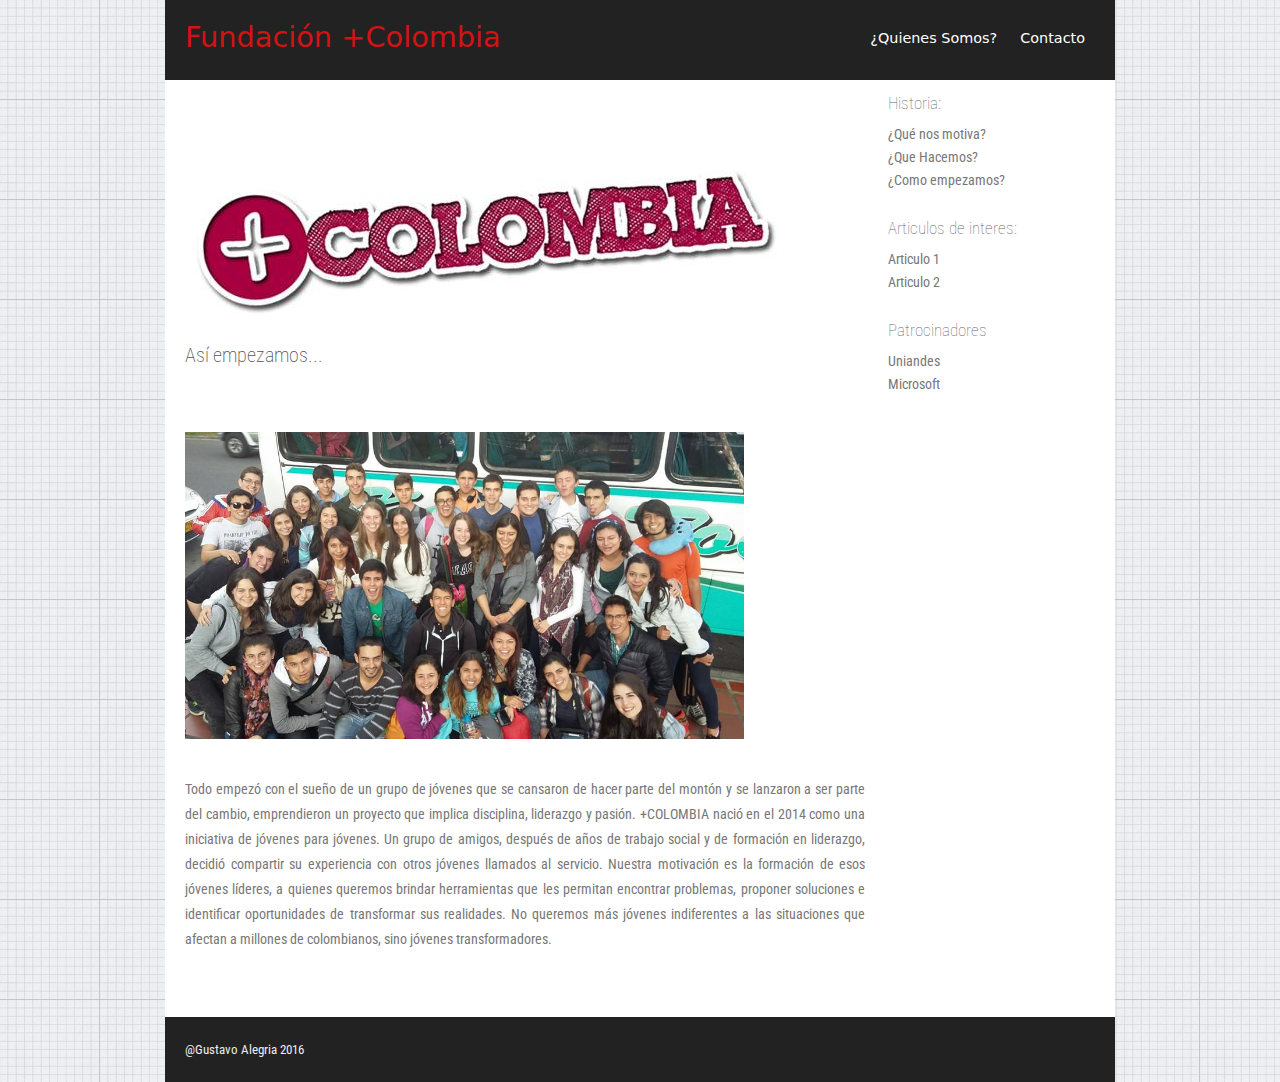
<file: index.html>
<!DOCTYPE html>
<html xmlns="http://www.w3.org/1999/xhtml" >
<head>
	<title>+Colombia</title>
<meta http-equiv="Content-Type" content="text/html; charset=UTF-8" />
	<link rel="stylesheet" type="text/css" href="css/style.css" media="screen" />
	<link href='http://fonts.googleapis.com/css?family=Roboto+Condensed' rel='stylesheet' type='text/css' />


</head>
<body>
<div id="wrap">
  <div id="header">
	<div id="headerlinks">
	  <a href="somos.html" title="Quienes">¿Quienes Somos?</a>
	  <a href="contacto.html" title="Contacto">Contacto</a>
	  </div>
	  <h1><a href="index.html">Fundación +Colombia</a></h1>
	<p>&nbsp;</p>
	</div>

	<div id="sidebar">
		<h2>Historia:</h2>
		<div class="box">
		<ul>
		  
		<li><a href="motiva.html">¿Qué nos motiva?</a></li>
		<li><a href="hacemos.html">¿Que Hacemos?</a></li>
		<li><a href="index.html">¿Como empezamos?</a></li>
		
		</ul>
		</div>

		<h2>Articulos de interes:</h2>
		<div class="box">
		<ul>
		  
		    <li><a href="#">Articulo 1</a></li>
		<li><a href="#">Articulo 2</a></li>
		</ul>
		</div>

		<h2>Patrocinadores</h2>
		<div class="box">
		<ul>
		<li><a href="http://www.uniandes.edu.co">Uniandes</a></li>
		<li><a href="http://www.microsoft.com">Microsoft</a></li>
		</ul>
		</div>
	</div>

  <div id="content">
		<h2>&nbsp;</h2>
		<h2><img src="img/logo.jpg" width="600" height="200" alt=""/></h2>
		<h2>&nbsp;</h2>
		<h2><span class="section-heading">Así empezamos...</span></h2>
	<p>&nbsp;</p>
	  <img src="img/intro-bg.jpg" alt="Bild" width="559" height="307" class="post-img" />
    <h2 class="section-heading">&nbsp;</h2>
        <p class="lead">Todo empezó con el sueño de un grupo de jóvenes que se cansaron de hacer parte del montón y se lanzaron a ser parte del cambio, emprendieron un proyecto que implica disciplina, liderazgo y pasión. +COLOMBIA nació en el 2014 como una iniciativa de jóvenes para jóvenes. Un grupo de amigos, después de años de trabajo social y de formación en liderazgo, decidió compartir su experiencia con otros jóvenes llamados al servicio. 
          
          Nuestra motivación es la formación de esos jóvenes líderes, a quienes queremos brindar herramientas que les permitan encontrar problemas, proponer soluciones e identificar oportunidades de transformar sus realidades. No queremos más jóvenes indiferentes a las situaciones que afectan a millones de colombianos, sino jóvenes transformadores. </p>
    <p>&nbsp;</p>
	
  </div>
  <div id="footer">
    <p>@Gustavo Alegria 2016</p>
  </div>
</div>
</body>
</html>
</file>
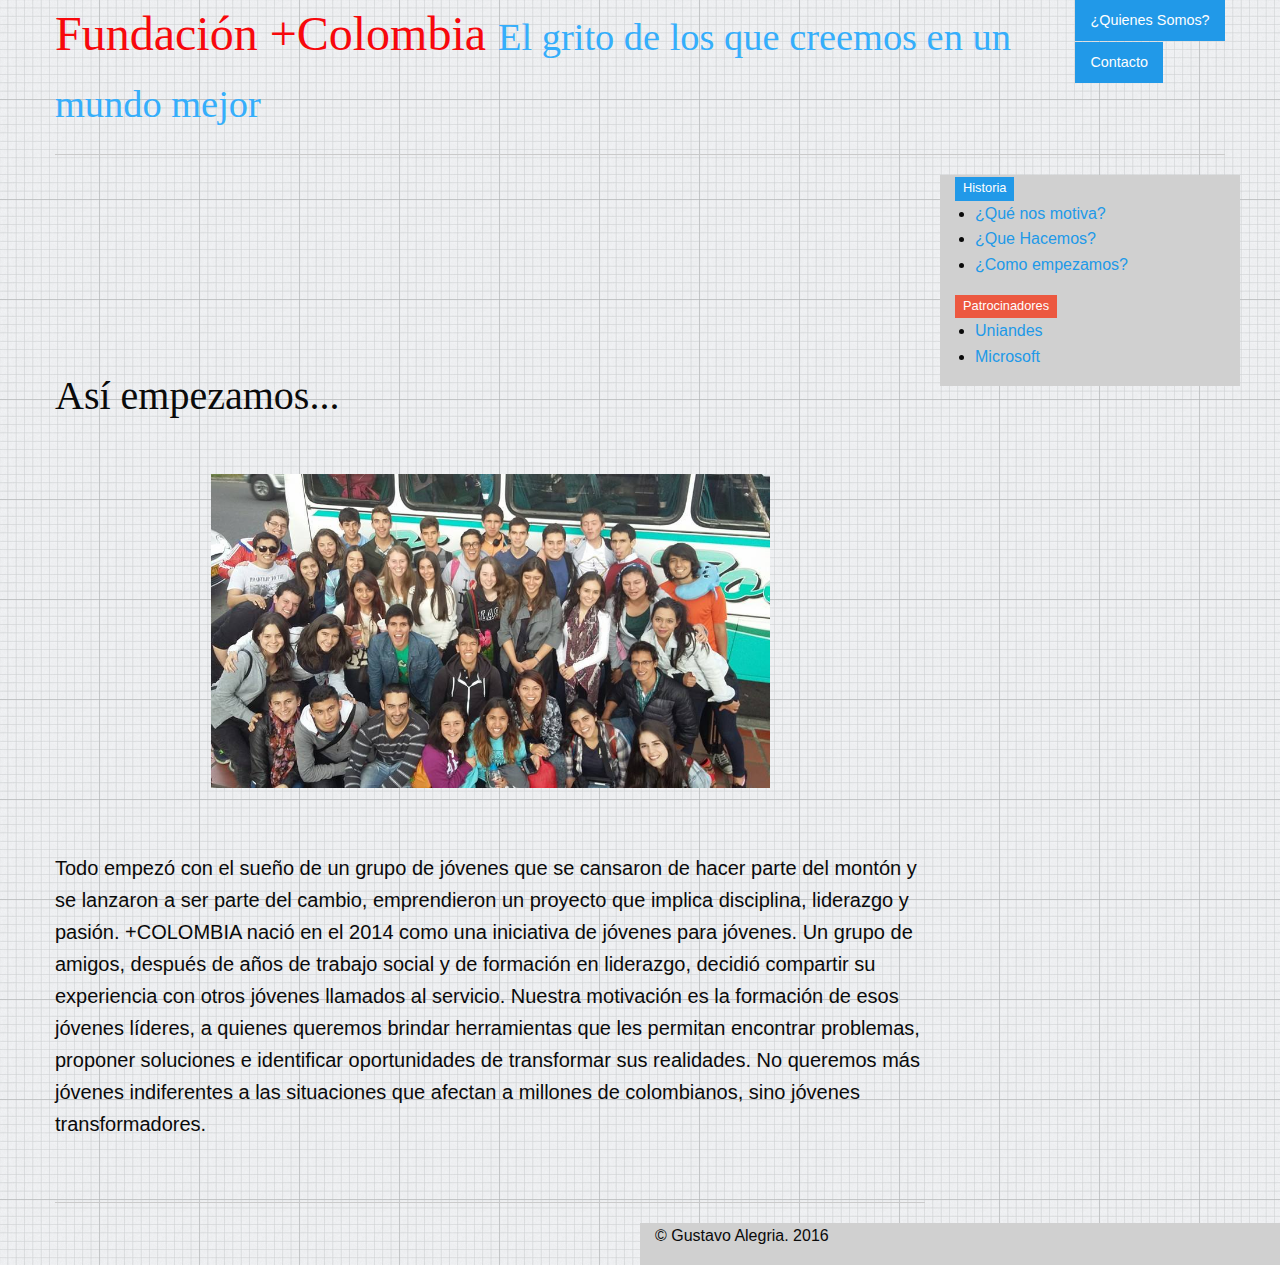
<file: Version2/index.html>
<!DOCTYPE html>
<html xmlns="http://www.w3.org/1999/xhtml">
<head>
<title>+Colombia</title>
<meta http-equiv="Content-Type" content="text/html; charset=utf-8" />
	<link rel="stylesheet" type="text/css" href="css/foundation.css" media="screen" />
    <link rel="stylesheet" type="text/css" href="css/app.css" media="screen" />
  
	<link href='http://fonts.googleapis.com/css?family=Roboto+Condensed' rel='stylesheet' type='text/css' />
	
<!--The following script tag downloads a font from the Adobe Edge Web Fonts server for use within the web page. We recommend that you do not modify it.-->
<script>var __adobewebfontsappname__="dreamweaver"</script>
<script src="http://use.edgefonts.net/aclonica:n4:default;annie-use-your-telescope:n4:default.js" type="text/javascript"></script>

</head>
<body>


<div class="row">
<div class="large-12 columns">
<div class="nav-bar right">
<ul class="button-group">
<li><a href="somos.html" class="button">¿Quienes Somos?</a></li>
<li><a href="contacto.html" class="button">Contacto</a></li>
</ul>
</div>
<h1>Fundación +Colombia    <small>  El grito de los que creemos en un mundo mejor</small></h1>
<hr/>
</div>
</div>


    
    
    
<div class="row">
 
<div class="large-9 columns" role="content">
<article>
 <div id="content">
		<h2>&nbsp;</h2>
		<h2>&nbsp;</h2>
		<h2>&nbsp;</h2>
		<h2><span class="section-heading" style="font-family: annie-use-your-telescope; font-style: normal; font-weight: 400;">Así empezamos...</span></h2>
		<p>&nbsp;</p>
	  <img class="float-center"src="img/intro-bg.jpg" alt="Bild" width="559" height="307" class="post-img" />
    <h2 class="section-heading">&nbsp;</h2>
        <p class="lead">Todo empezó con el sueño de un grupo de jóvenes que se cansaron de hacer parte del montón y se lanzaron a ser parte del cambio, emprendieron un proyecto que implica disciplina, liderazgo y pasión. +COLOMBIA nació en el 2014 como una iniciativa de jóvenes para jóvenes. Un grupo de amigos, después de años de trabajo social y de formación en liderazgo, decidió compartir su experiencia con otros jóvenes llamados al servicio. 
          
          Nuestra motivación es la formación de esos jóvenes líderes, a quienes queremos brindar herramientas que les permitan encontrar problemas, proponer soluciones e identificar oportunidades de transformar sus realidades. No queremos más jóvenes indiferentes a las situaciones que afectan a millones de colombianos, sino jóvenes transformadores. </p>
    <p>&nbsp;</p>
	
  </div>
</article>
<hr/>
</div>
 
 
<aside class="large-3 columns">
<div class="secondary panel">
<span class="info label"><i class="fi-widget"></i> Historia</span>
<ul class="side-nav">
  
		<li><a href="motiva.html">¿Qué nos motiva?</a></li>
		<li><a href="hacemos.html">¿Que Hacemos?</a></li>
		<li><a href="index.html">¿Como empezamos?</a></li>
</ul>
</div>
<div class="panel">
<span class="alert label"><i class="fi-x-circle"></i> Patrocinadores</span>
<ul>
		<li><a href="http://www.uniandes.edu.co">Uniandes</a></li>
		<li><a href="http://www.microsoft.com">Microsoft</a></li>
		</ul>

</div>
</aside>
 
</div>
    
    
<div class="large-6 columns">
<p>&copy; Gustavo Alegria. 2016</p>
</div>  


</body>
</html>
</file>
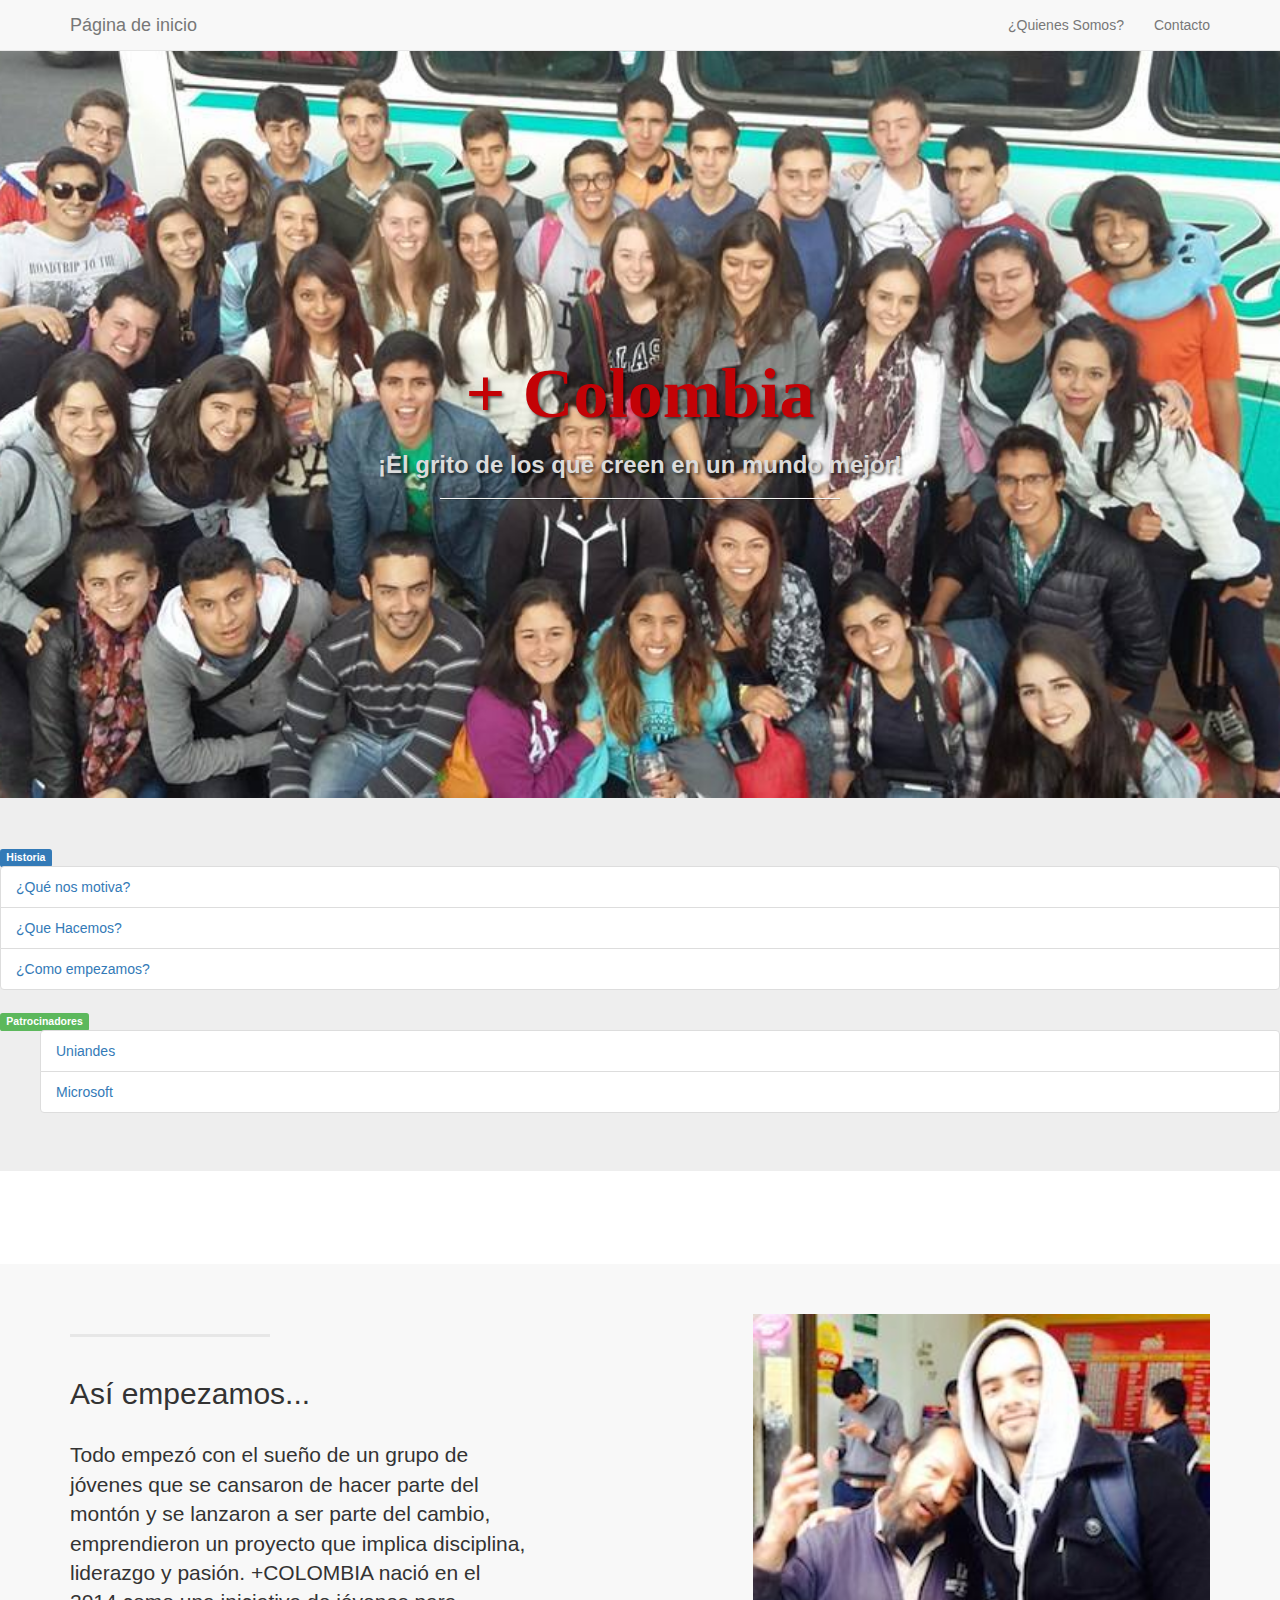
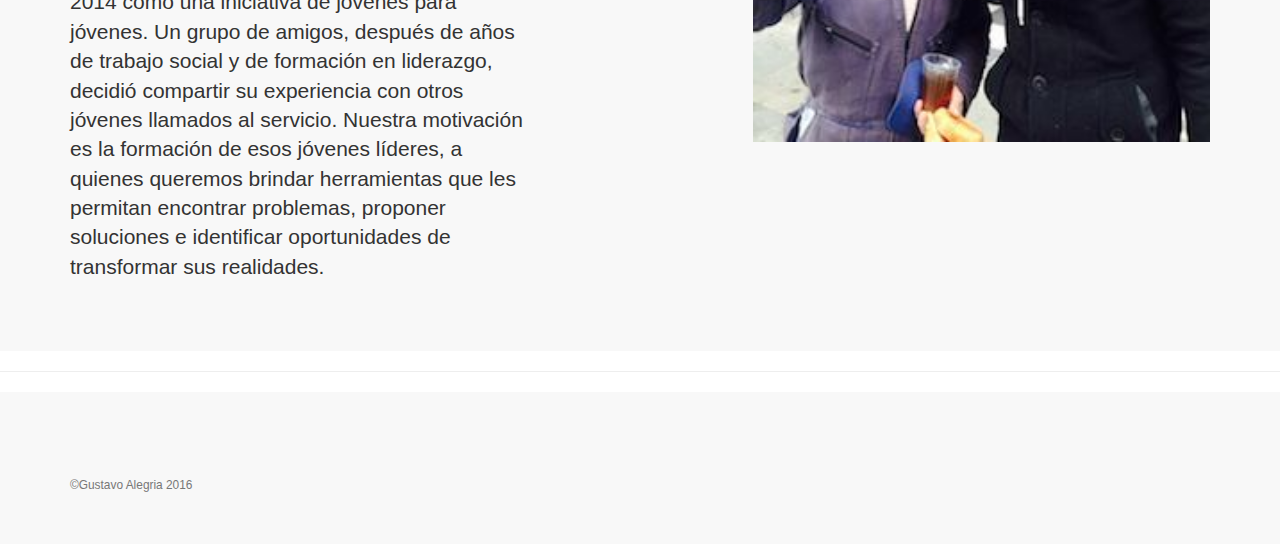
<file: Version3/index.html>
<!DOCTYPE html>
<html xmlns="http://www.w3.org/1999/xhtml">
<head>
<title>+Colombia</title>
<meta http-equiv="Content-Type" content="text/html; charset=utf-8" />
	 <!-- Bootstrap Core CSS -->
    <link href="css/bootstrap.min.css" rel="stylesheet">

    <!-- Custom CSS -->
    <link href="css/app.css" rel="stylesheet">

  
	<link href='http://fonts.googleapis.com/css?family=Roboto+Condensed' rel='stylesheet' type='text/css' />
	
</head>
<body>

 <nav class="navbar navbar-default navbar-fixed-top topnav" role="navigation">
        <div class="container topnav">
     
            <div class="navbar-header">
                <button type="button" class="navbar-toggle" data-toggle="collapse" data-target="#bs-example-navbar-collapse-1"><span class="sr-only">Toggle navigation</span> <span class="icon-bar"></span> <span class="icon-bar"></span> <span class="icon-bar"></span></button>
                <a class="navbar-brand topnav" href="index.html">Página de inicio</a>
            </div>
       
            <div class="collapse navbar-collapse" id="bs-example-navbar-collapse-1">
                <ul class="nav navbar-nav navbar-right">
                    <li>
                        <a href="somos.html">¿Quienes Somos?</a>
                    </li>
                    <li>
                        <a href="contacto.html">Contacto</a>
                    </li>
                    
                </ul>
            </div>
        
        </div>
   
    </nav>
    
    


 
<div class="intro-header">
        <div class="container">

            <div class="row">
                <div class="col-lg-12">
                    <div class="intro-message">
                        <h1>&nbsp;</h1>
                        <h1>+ Colombia</h1>
                        <h3>¡El grito de los que creen en un mundo mejor!</h3>
                        <hr class="intro-divider">
                        <ul class="list-inline intro-social-buttons">
                            
                      </ul>
                  </div>
                </div>
            </div>

        </div>
        <!-- /.container -->

    </div>



<div class="jumbotron">
<span class="label label-primary"> Historia</span>


<ul class="list-group">
  
		<li class="list-group-item"><a href="motiva.html">¿Qué nos motiva?</a></li>
		<li class="list-group-item"><a href="hacemos.html">¿Que Hacemos?</a></li>
		<li class="list-group-item"><a href="index.html">¿Como empezamos?</a></li>
</ul>
<span class="label label-success"></i> Patrocinadores</span>
<ul>
		<li class="list-group-item"><a href="http://www.uniandes.edu.co">Uniandes</a></li>
		<li class="list-group-item"><a href="http://www.microsoft.com">Microsoft</a></li>
  </ul>


 
</div>
    
    
    
<div class="row">
 
<div class="large-9 columns" role="content">
<article>
 <div id="content">
		<h2>&nbsp;</h2>
		
		<div class="content-section-a">
		  <div class="container">
		    <div class="row">
		      <div class="col-lg-5 col-sm-6">
		        <hr class="section-heading-spacer">
		        <div class="clearfix"></div>
		        <h2 class="section-heading">Así empezamos...</h2>
		        <p class="lead">Todo empezó con el sueño de un grupo de jóvenes que se cansaron de hacer parte del montón y se lanzaron a ser parte del cambio, emprendieron un proyecto que implica disciplina, liderazgo y pasión. +COLOMBIA nació en el 2014 como una iniciativa de jóvenes para jóvenes. Un grupo de amigos, después de años de trabajo social y de formación en liderazgo, decidió compartir su experiencia con otros jóvenes llamados al servicio. 
		          
		          Nuestra motivación es la formación de esos jóvenes líderes, a quienes queremos brindar herramientas que les permitan encontrar problemas, proponer soluciones e identificar oportunidades de transformar sus realidades. </p>
	          </div>
		      <div class="col-lg-5 col-lg-offset-2 col-sm-6"> <img src="img/nicolas.jpg" alt="" width="512" height="478" class="img-responsive"> </div>
	        </div>
	      </div>
		  <!-- /.container -->
	    </div>
		
	
  </div>
</article>
<hr/>
</div>
 
 

    
     <footer>
        <div class="container">
            <div class="row">
                <div class="col-lg-12">
                    <ul class="list-inline">
                        <li></li>
                    </ul>
                    <p class="copyright text-muted small"> &copy;Gustavo Alegria 2016</p>
                </div>
            </div>
        </div>
    </footer>

 


</body>
</html>
</file>
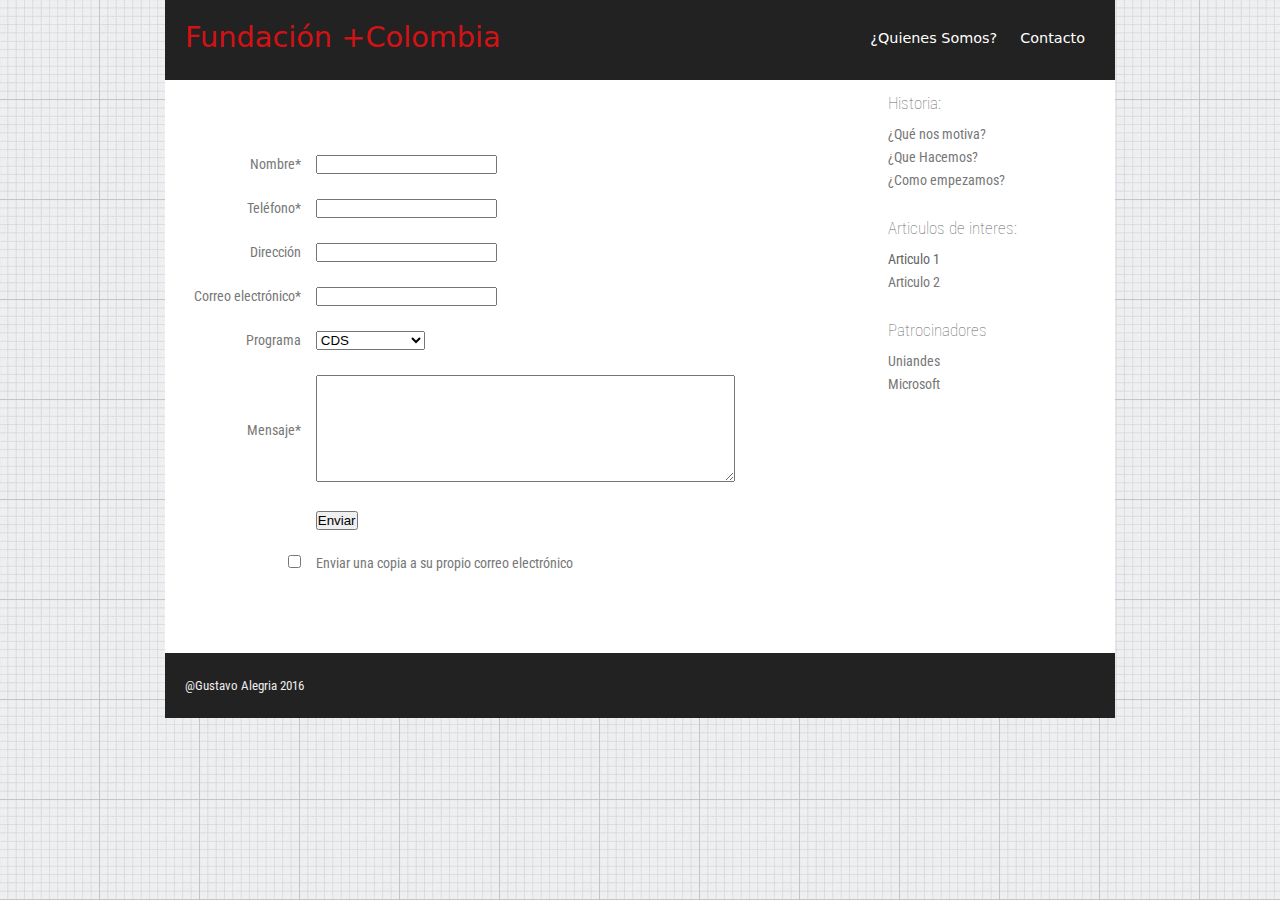
<file: contacto.html>
<!DOCTYPE html>
<html xmlns="http://www.w3.org/1999/xhtml">
<head>
	<title>+Colombia</title>
<meta http-equiv="Content-Type" content="text/html; charset=UTF-8" />
	<link rel="stylesheet" type="text/css" href="css/style.css" media="screen" />
	<link href='http://fonts.googleapis.com/css?family=Roboto+Condensed' rel='stylesheet' type='text/css' />


</head>
<body>
<div id="wrap">
  <div id="header">
	<div id="headerlinks">
	  <a href="somos.html" title="Quienes">¿Quienes Somos?</a>
	  <a href="contacto.html" title="Contacto">Contacto</a>
	  </div>
	  <h1><a href="index.html">Fundación +Colombia</a></h1>
	<p>&nbsp;</p>
	</div>

	<div id="sidebar">
		<h2>Historia:</h2>
		<div class="box">
		<ul>
		  
		<li><a href="motiva.html">¿Qué nos motiva?</a></li>
		<li><a href="hacemos.html">¿Que Hacemos?</a></li>
		<li><a href="index.html">¿Como empezamos?</a></li>
		
		</ul>
		</div>

		<h2>Articulos de interes:</h2>
		<div class="box">
		<ul>
		  Articulo 1
		    <li><a href="#"></a></li>
		<li><a href="#">Articulo 2</a></li>
		</ul>
		</div>

		<h2>Patrocinadores</h2>
		<div class="box">
		<ul>
		<li><a href="#">Uniandes</a></li>
		<li><a href="#">Microsoft</a></li>
		</ul>
		</div>
	</div>

  <div id="content">
		<table width="920">
<tr>
     <td>
       		  



       <form name="contacto" action="ctc.php" method="post" >
      <table width="703" cellspacing="4">
<tr>
  <td><blockquote>
    <p>&nbsp;</p>
    </blockquote></td>
  <td>&nbsp;</td>
  <td><p><a href="mailto:piracous@gmail.com" class="Estilo1"></a></p></td>
</tr>
<tr> 
              <td width="16%"><div align="right">Nombre*</div></td>
              <td width="1%">&nbsp;</td>
              <td width="83%"><input type="text" name="nombre"></td>
          </tr>
            
          <tr>
              <td>&nbsp;</td>
              <td>&nbsp;</td>
              <td>&nbsp;</td>
            </tr>
            <tr> 
              <td><div align="right">Tel&eacute;fono*</div></td>
              <td>&nbsp;</td>
              <td><input type="text" name="telefono"></td>
            </tr>
          
            
          <tr>
              <td>&nbsp;</td>
              <td>&nbsp;</td>
              <td>&nbsp;</td>
            </tr>
            <tr> 
              <td><div align="right">Direcci&oacute;n</div></td>
              <td>&nbsp;</td>
              <td><input name="direccion" type="text" value=""></td>
            </tr>
            <tr>
              <td>&nbsp;</td>
              <td>&nbsp;</td>
              <td>&nbsp;</td>
            </tr>
            <tr> 
              <td><div align="right">Correo electr&oacute;nico*</div></td>
              <td>&nbsp;</td>
              <td><input type="text" name="mail"></td>
            </tr>
            
            <tr>
              <td>&nbsp;</td>
              <td>&nbsp;</td>
              <td>&nbsp;</td>
            </tr>
            <tr> 
              <td><div align="right">Programa</div></td>
              <td>&nbsp;</td>
              <td><select>
  <option value="CDS">CDS</option>
  <option value="CDL">CDL</option>
  <option value="misiones">Msiones</option>
  <option value="campamentos">Campamentos</option>
</select></td>
            </tr>
            <tr>
              <td>&nbsp;</td>
              <td>&nbsp;</td>
              <td>&nbsp;</td>
            </tr>
            <tr> 
              <td><div align="right">Mensaje*</div></td>
              <td>&nbsp;</td>
              <td><textarea name="mensaje" cols="50" rows="7"></textarea></td>
            </tr>
            <tr>
              <td>&nbsp;</td>
              <td>&nbsp;</td>
              <td>&nbsp;</td>
            </tr>
            <tr> 
              <td><div align="right"><input name="mailto" type="hidden" id="mailto" value="piracous@gmail.com, info@piraco.net"></div></td>
              <td>&nbsp;</td>
              <td>
             <button type="button" class="btn btn-primary btn-lg" name="enviar" value="Enviar" onClick="validar()">Enviar</button>
            </tr>
            <tr>
              <td>&nbsp;</td>
              <td class="modifydate">&nbsp;</td>
              <td class="modifydate">&nbsp;</td>
            </tr>
            <tr>
              <td><label>
                <div align="right">
                  <input name="checkbox" type="checkbox" class="modifydate" id="checkbox" value="1">
                </div>
              </label></td>
              <td class="modifydate">&nbsp;</td>
              <td class="modifydate"> Enviar una copia a su propio correo electrónico</td>
            </tr>
   </table>
   
   
        <p>&nbsp;</p>
</form></td>
    <td width="168">&nbsp;</td>
  </tr>
</table>

		

		
  </div>

  <div id="footer">
    <p>@Gustavo Alegria 2016</p>
  </div>
</div>
</body>
</html>
</file>
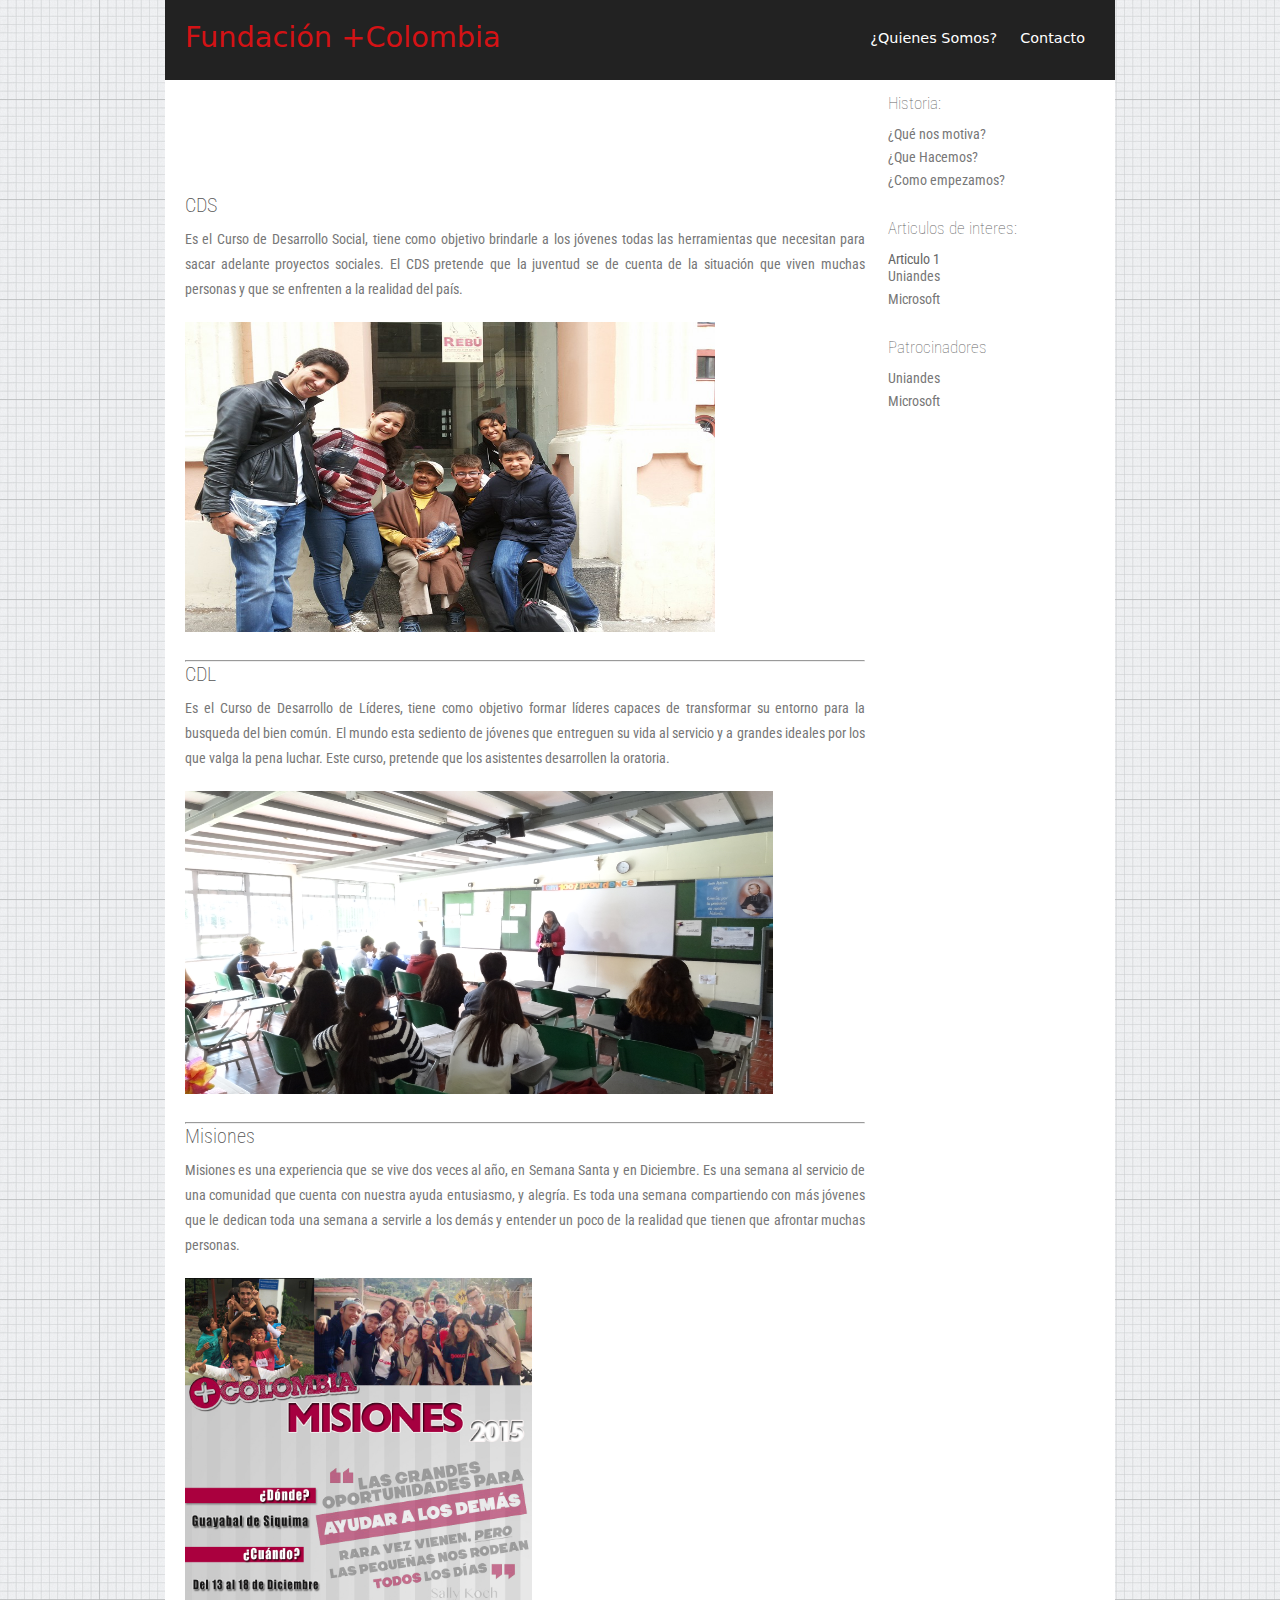
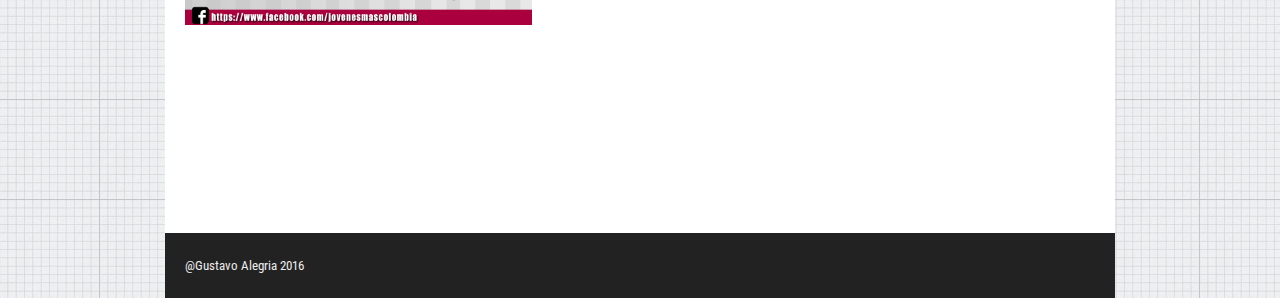
<file: hacemos.html>
<!DOCTYPE html>
<html xmlns="http://www.w3.org/1999/xhtml">
<head>
	<title>+Colombia</title>
<meta http-equiv="Content-Type" content="text/html; charset=UTF-8" />
	<link rel="stylesheet" type="text/css" href="css/style.css" media="screen" />
	<link href='http://fonts.googleapis.com/css?family=Roboto+Condensed' rel='stylesheet' type='text/css' />


</head>
<body>
<div id="wrap">
  <div id="header">
	<div id="headerlinks">
	  <a href="somos.html" title="Quienes">¿Quienes Somos?</a>
	  <a href="contacto.html" title="Contacto">Contacto</a>
	  </div>
	  <h1><a href="index.html">Fundación +Colombia</a></h1>
	<p>&nbsp;</p>
	</div>

	<div id="sidebar">
		<h2>Historia:</h2>
		<div class="box">
		<ul>
		  
		<li><a href="motiva.html">¿Qué nos motiva?</a></li>
		<li><a href="hacemos.html">¿Que Hacemos?</a></li>
		<li><a href="index.html">¿Como empezamos?</a></li>
		
		</ul>
		</div>

		<h2>Articulos de interes:</h2>
		<div class="box">
		<ul>
		  Articulo 1
		   <li><a href="http://www.uniandes.edu.co">Uniandes</a></li>
		<li><a href="http://www.microsoft.com">Microsoft</a></li>
		</ul>
		</div>

		<h2>Patrocinadores</h2>
		<div class="box">
		<ul>
	<li><a href="www.uniandes.edu.co">Uniandes</a></li>
		<li><a href="www.microsoft.com">Microsoft</a></li>
		</ul>
		</div>
	</div>

  <div id="content">
		<h2>&nbsp;</h2>
	<p>&nbsp;</p>
	<h2 class="section-heading">&nbsp;</h2>
        <h2 class="section-heading">CDS</h2>
    <p class="lead">Es el Curso de Desarrollo Social, tiene como objetivo brindarle a los jóvenes todas las herramientas que necesitan para sacar adelante proyectos sociales. El CDS pretende que la juventud se de cuenta de la situación que viven muchas personas y que se enfrenten a la realidad del país. </p>
    <p class="lead"><img src="img/cds.jpg" width="530" height="310" alt=""/></p>
    <hr class="section-heading-spacer">
        <div class="clearfix"></div>
    <h2 class="section-heading">CDL</h2>
    <p class="lead">Es el Curso de Desarrollo de Líderes, tiene como objetivo formar líderes capaces de transformar su entorno para la busqueda del bien común. El mundo esta sediento de jóvenes que entreguen su vida al servicio y a grandes ideales por los que valga la pena luchar. Este curso, pretende que los asistentes desarrollen la oratoria. </p>
    <p class="lead"><img src="img/cdl.jpg" width="588" height="303" alt=""/></p>
        <hr class="section-heading-spacer">
        <div class="clearfix"></div>
    <h2 class="section-heading">Misiones</h2>
        <p class="lead"> Misiones es una experiencia que se vive dos veces al año, en Semana Santa y en Diciembre. Es una semana al servicio de una comunidad que cuenta con nuestra ayuda entusiasmo,  y alegría. Es toda una semana compartiendo con más jóvenes que le dedican toda una semana a servirle a los demás y entender un poco de la realidad que tienen que afrontar muchas personas. </p>
        <p class="lead"><img src="img/misiones.jpg" width="347" height="347" alt=""/></p>
        <p>&nbsp;</p>
        <p>&nbsp;</p>
        <p class="lead">&nbsp;</p>
    <p>&nbsp;</p>

		

		
  </div>

  <div id="footer">
    <p>@Gustavo Alegria 2016</p>
  </div>
</div>
</body>
</html>
</file>
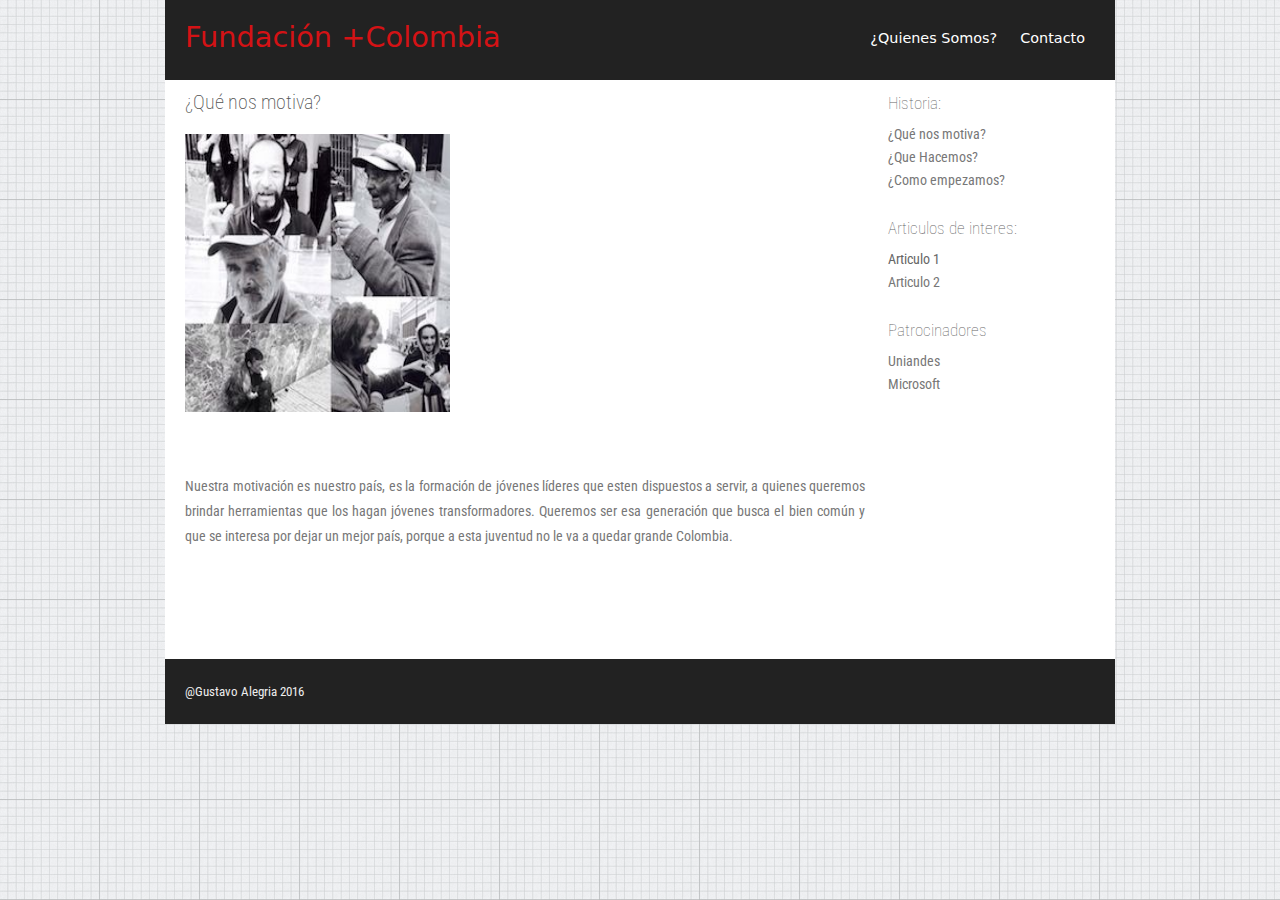
<file: motiva.html>
<!DOCTYPE html>
<html xmlns="http://www.w3.org/1999/xhtml">
<head>
	<title>+Colombia</title>
<meta http-equiv="Content-Type" content="text/html; charset=UTF-8" />
	<link rel="stylesheet" type="text/css" href="css/style.css" media="screen" />
	<link href='http://fonts.googleapis.com/css?family=Roboto+Condensed' rel='stylesheet' type='text/css' />


</head>
<body>
<div id="wrap">
  <div id="header">
	<div id="headerlinks">
	  <a href="somos.html" title="Quienes">¿Quienes Somos?</a>
	  <a href="contacto.html" title="Contacto">Contacto</a>
	  </div>
	  <h1><a href="index.html">Fundación +Colombia</a></h1>
	<p>&nbsp;</p>
	</div>

	<div id="sidebar">
		<h2>Historia:</h2>
		<div class="box">
		<ul>
		  
		<li><a href="motiva.html">¿Qué nos motiva?</a></li>
		<li><a href="hacemos.html">¿Que Hacemos?</a></li>
		<li><a href="index.html">¿Como empezamos?</a></li>
		
		</ul>
		</div>

		<h2>Articulos de interes:</h2>
		<div class="box">
		<ul>
		  Articulo 1
		    <li><a href="#"></a></li>
		<li><a href="#">Articulo 2</a></li>
		</ul>
		</div>

		<h2>Patrocinadores</h2>
		<div class="box">
		<ul>
		<li><a href="http://www.uniandes.edu.co">Uniandes</a></li>
		<li><a href="http://www.microsoft.com">Microsoft</a></li>
		</ul>
		</div>
	</div>

  <div id="content">
		<h2><span class="section-heading">¿Qué nos motiva?</span></h2>
	<p><img src="img/col.jpg" alt="Bild" width="265" height="278" class="post-img" />    </p>
	<h2 class="section-heading">&nbsp;</h2>
	<p class="lead">Nuestra motivación es nuestro país, es la formación de jóvenes líderes que esten dispuestos a servir, a quienes queremos brindar herramientas que los hagan jóvenes transformadores. Queremos ser esa generación que busca el bien común y que se interesa por dejar un mejor país, porque a esta juventud no le va a quedar grande Colombia.</p>
        <p class="lead">&nbsp;</p>
    <p>&nbsp;</p>

		

		
  </div>

  <div id="footer">
    <p>@Gustavo Alegria 2016</p>
  </div>
</div>
</body>
</html>
</file>
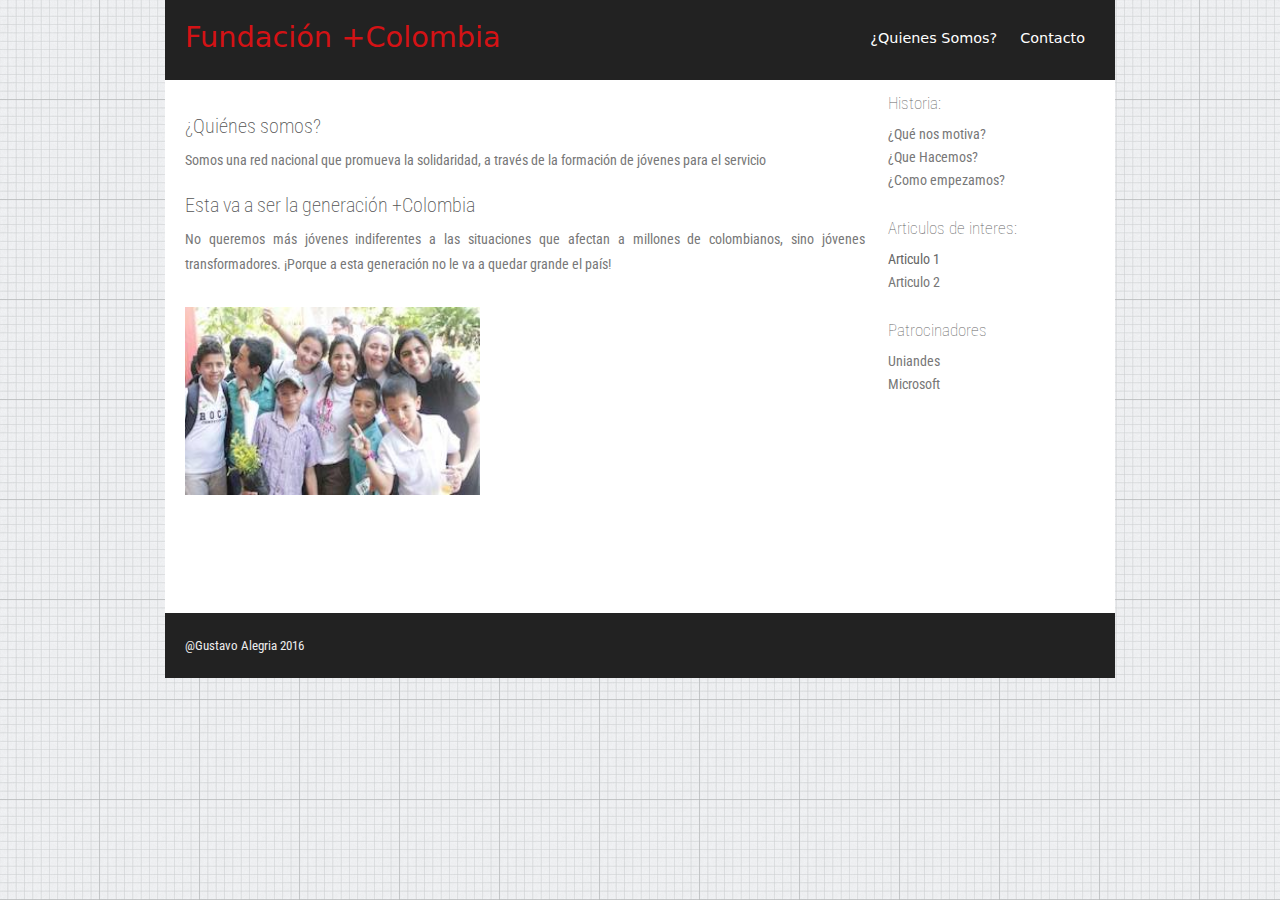
<file: somos.html>
<!DOCTYPE html>
<html xmlns="http://www.w3.org/1999/xhtml">
<head>
	<title>+Colombia</title>
<meta http-equiv="Content-Type" content="text/html; charset=UTF-8" />
	<link rel="stylesheet" type="text/css" href="css/style.css" media="screen" />
	<link href='http://fonts.googleapis.com/css?family=Roboto+Condensed' rel='stylesheet' type='text/css' />


</head>
<body>
<div id="wrap">
  <div id="header">
	<div id="headerlinks">
	  <a href="somos.html" title="Quienes">¿Quienes Somos?</a>
	  <a href="contacto.html" title="Contacto">Contacto</a>
	  </div>
	  <h1><a href="index.html">Fundación +Colombia</a></h1>
	<p>&nbsp;</p>
	</div>

	<div id="sidebar">
		<h2>Historia:</h2>
		<div class="box">
		<ul>
		  
		<li><a href="motiva.html">¿Qué nos motiva?</a></li>
		<li><a href="hacemos.html">¿Que Hacemos?</a></li>
		<li><a href="index.html">¿Como empezamos?</a></li>
		
		</ul>
		</div>

		<h2>Articulos de interes:</h2>
		<div class="box">
		<ul>
		  Articulo 1
		    <li><a href="#"></a></li>
		<li><a href="#">Articulo 2</a></li>
		</ul>
		</div>

		<h2>Patrocinadores</h2>
		<div class="box">
		<ul>
		<li><a href="http://www.uniandes.edu.co">Uniandes</a></li>
		<li><a href="http://www.microsoft.com">Microsoft</a></li>
		</ul>
		</div>
	</div>

  <div id="content">
		<h2>&nbsp;</h2>
	<h2 class="section-heading">¿Quiénes somos?</h2>
    <p class="lead">Somos una red nacional que promueva la solidaridad, a través de la formación de jóvenes para el servicio</p>
        <h2 class="section-heading">Esta va a ser la generación +Colombia</h2>
    <p class="lead">No queremos más jóvenes indiferentes a las situaciones que afectan a millones de colombianos, sino jóvenes transformadores. ¡Porque a esta generación no le va a quedar grande el país!</p>
        <p><img src="img/imagen1 2.jpg" alt="Bild" width="295" height="188" class="post-img" /></p>
        <p class="lead">&nbsp;</p>
    <p>&nbsp;</p>

		

		
  </div>

  <div id="footer">
    <p>@Gustavo Alegria 2016</p>
  </div>
</div>
</body>
</html>
</file>
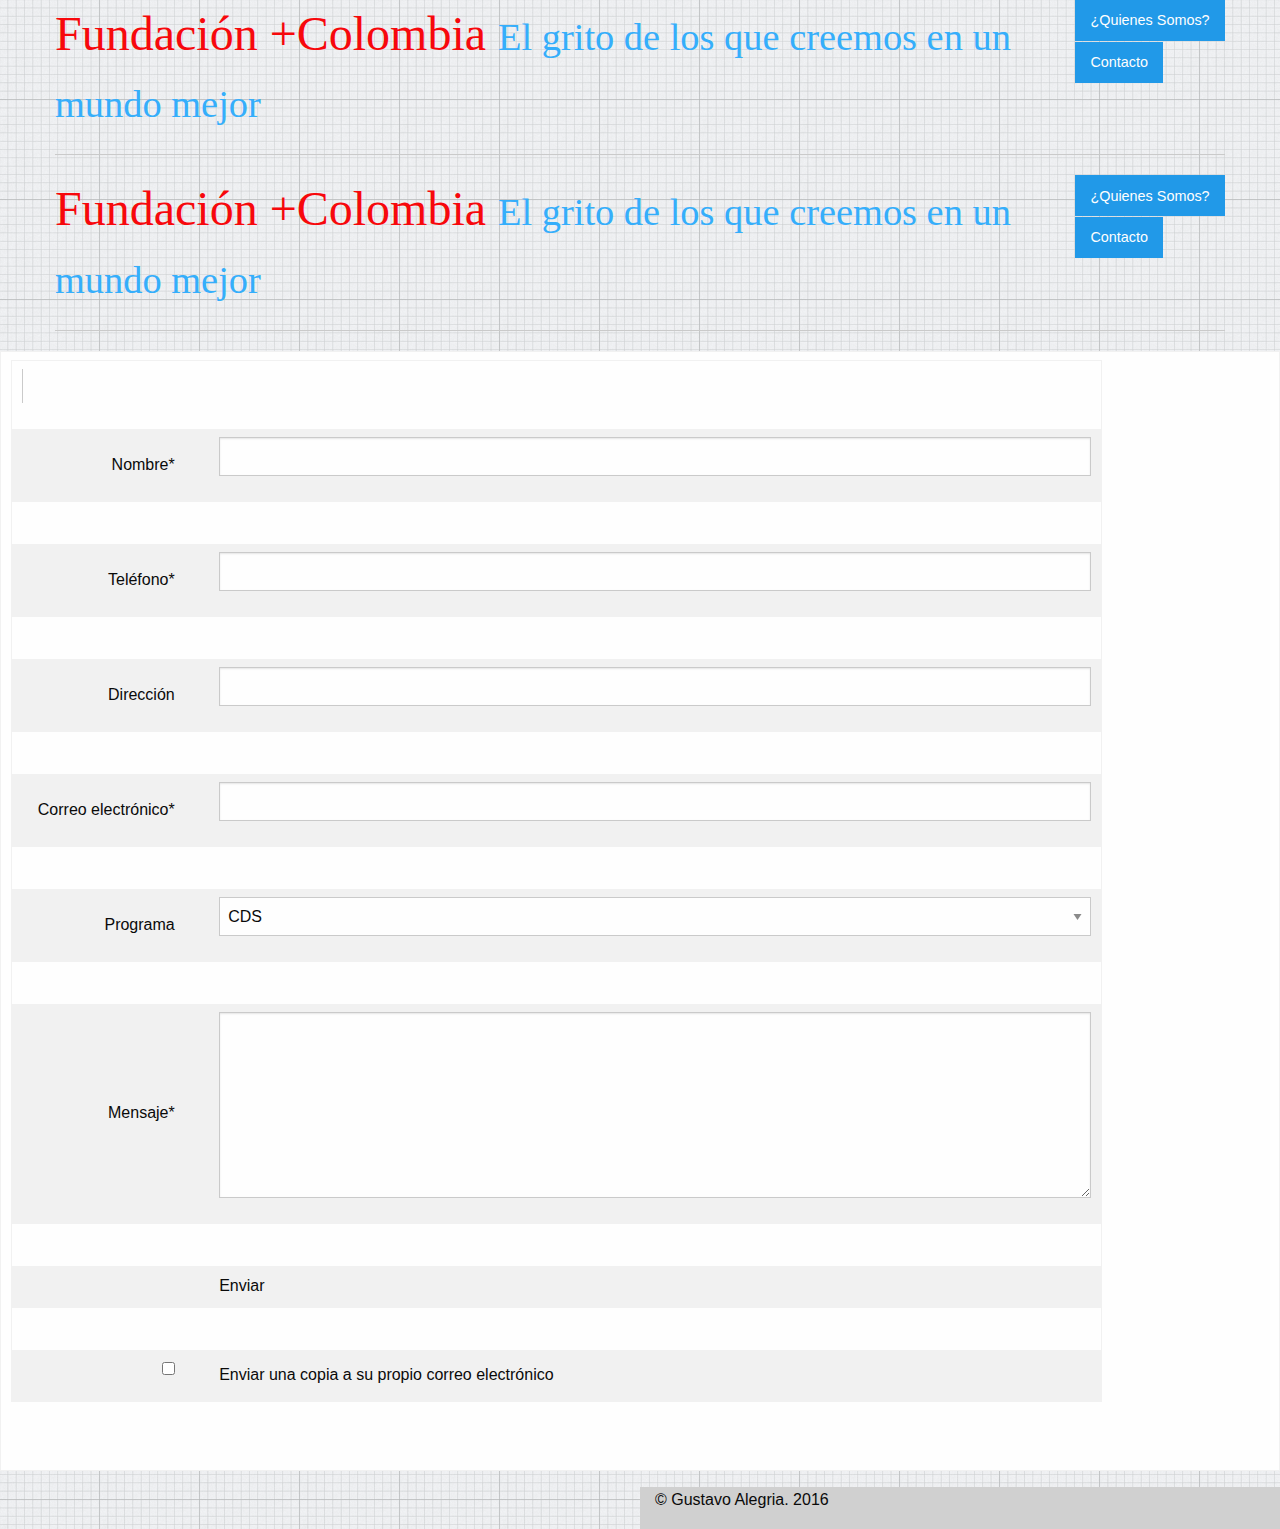
<file: Version2/contacto.html>
<!DOCTYPE html>
<html xmlns="http://www.w3.org/1999/xhtml">
<head>
<title>+Colombia</title>
<meta http-equiv="Content-Type" content="text/html; charset=utf-8" />
	<link rel="stylesheet" type="text/css" href="css/foundation.css" media="screen" />
    <link rel="stylesheet" type="text/css" href="css/app.css" media="screen" />
  
	<link href='http://fonts.googleapis.com/css?family=Roboto+Condensed' rel='stylesheet' type='text/css' />
	
<!--The following script tag downloads a font from the Adobe Edge Web Fonts server for use within the web page. We recommend that you do not modify it.-->
<script>var __adobewebfontsappname__="dreamweaver"</script>
<script src="http://use.edgefonts.net/aclonica:n4:default;annie-use-your-telescope:n4:default.js" type="text/javascript"></script>

</head>
<body>


<div class="row">
<div class="large-12 columns">
<div class="nav-bar right">
<ul class="button-group">
<li><a href="somos.html" class="button">¿Quienes Somos?</a></li>
<li><a href="contacto.html" class="button">Contacto</a></li>
</ul>
</div>
<h1>Fundación +Colombia    <small>  El grito de los que creemos en un mundo mejor</small></h1>
<hr/>
</div>
</div>

<div class="row">
<div class="large-12 columns">
<div class="nav-bar right">
<ul class="button-group">
<li><a href="somos.html" class="button">¿Quienes Somos?</a></li>
<li><a href="contacto.html" class="button">Contacto</a></li>
</ul>
</div>
<h1>Fundación +Colombia    <small>  El grito de los que creemos en un mundo mejor</small></h1>
<hr/>
</div>
</div>


    <div id="content">
		<table width="920">
<tr>
     <td>
       		  



       <form name="contacto" action="ctc.php" method="post" >
      <table width="703" cellspacing="4">
<tr>
  <td><blockquote>
    <p>&nbsp;</p>
    </blockquote></td>
  <td>&nbsp;</td>
  <td><p><a href="mailto:piracous@gmail.com" class="Estilo1"></a></p></td>
</tr>
<tr> 
              <td width="16%"><div align="right">Nombre*</div></td>
              <td width="1%">&nbsp;</td>
              <td width="83%"><input type="text" name="nombre"></td>
          </tr>
            
          <tr>
              <td>&nbsp;</td>
              <td>&nbsp;</td>
              <td>&nbsp;</td>
            </tr>
            <tr> 
              <td><div align="right">Tel&eacute;fono*</div></td>
              <td>&nbsp;</td>
              <td><input type="text" name="telefono"></td>
            </tr>
          
            
          <tr>
              <td>&nbsp;</td>
              <td>&nbsp;</td>
              <td>&nbsp;</td>
            </tr>
            <tr> 
              <td><div align="right">Direcci&oacute;n</div></td>
              <td>&nbsp;</td>
              <td><input name="direccion" type="text" value=""></td>
            </tr>
            <tr>
              <td>&nbsp;</td>
              <td>&nbsp;</td>
              <td>&nbsp;</td>
            </tr>
            <tr> 
              <td><div align="right">Correo electr&oacute;nico*</div></td>
              <td>&nbsp;</td>
              <td><input type="text" name="mail"></td>
            </tr>
            
            <tr>
              <td>&nbsp;</td>
              <td>&nbsp;</td>
              <td>&nbsp;</td>
            </tr>
            <tr> 
              <td><div align="right">Programa</div></td>
              <td>&nbsp;</td>
              <td><select>
  <option value="CDS">CDS</option>
  <option value="CDL">CDL</option>
  <option value="misiones">Msiones</option>
  <option value="campamentos">Campamentos</option>
</select></td>
            </tr>
            <tr>
              <td>&nbsp;</td>
              <td>&nbsp;</td>
              <td>&nbsp;</td>
            </tr>
            <tr> 
              <td><div align="right">Mensaje*</div></td>
              <td>&nbsp;</td>
              <td><textarea name="mensaje" cols="50" rows="7"></textarea></td>
            </tr>
            <tr>
              <td>&nbsp;</td>
              <td>&nbsp;</td>
              <td>&nbsp;</td>
            </tr>
            <tr> 
              <td><div align="right"><input name="mailto" type="hidden" id="mailto" value="piracous@gmail.com, info@piraco.net"></div></td>
              <td>&nbsp;</td>
              <td>
             <button type="button" class="btn btn-primary btn-lg" name="enviar" value="Enviar" onClick="validar()">Enviar</button>
            </tr>
            <tr>
              <td>&nbsp;</td>
              <td class="modifydate">&nbsp;</td>
              <td class="modifydate">&nbsp;</td>
            </tr>
            <tr>
              <td><label>
                <div align="right">
                  <input name="checkbox" type="checkbox" class="modifydate" id="checkbox" value="1">
                </div>
              </label></td>
              <td class="modifydate">&nbsp;</td>
              <td class="modifydate"> Enviar una copia a su propio correo electrónico</td>
            </tr>
   </table>
   
   
        <p>&nbsp;</p>
</form></td>
    <td width="168">&nbsp;</td>
  </tr>
</table>

		

		
  </div>
    
    

    
    
<div class="large-6 columns">
<p>&copy; Gustavo Alegria. 2016</p>
</div>  


</body>
</html>
</file>
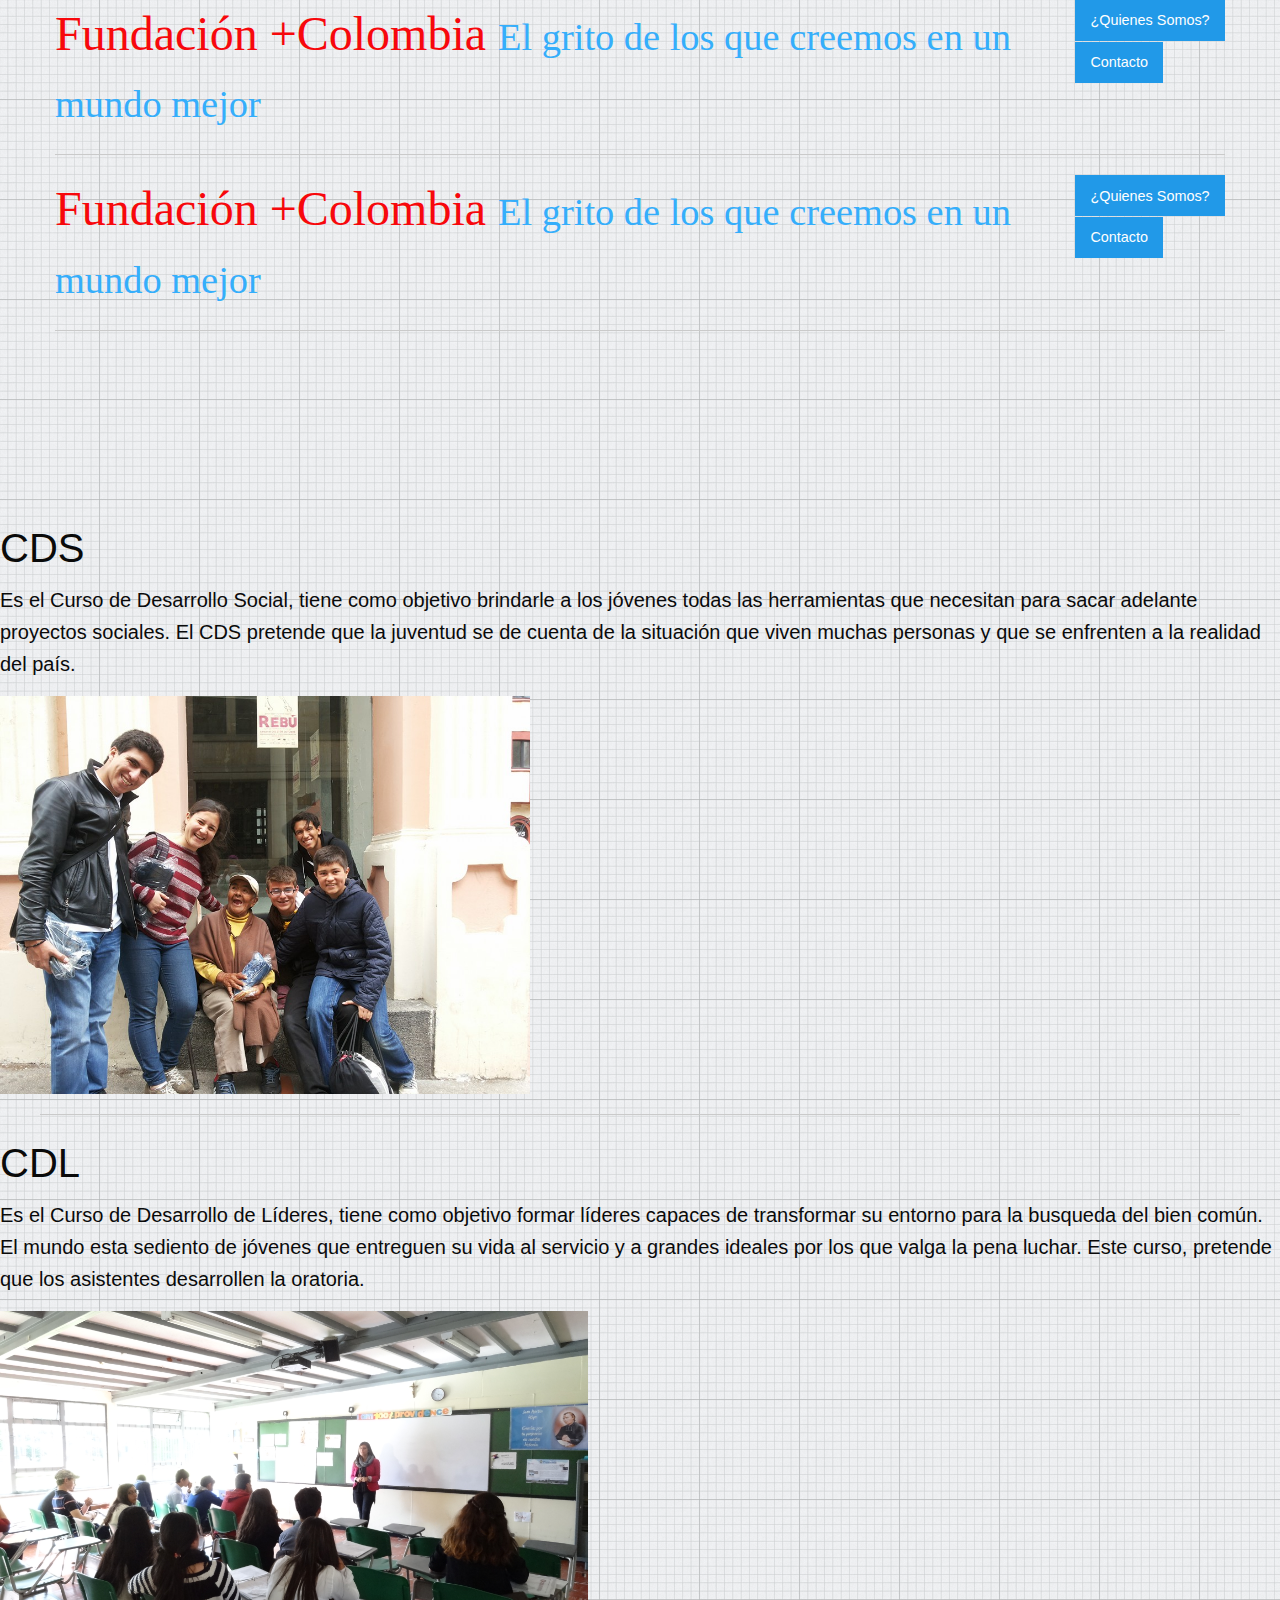
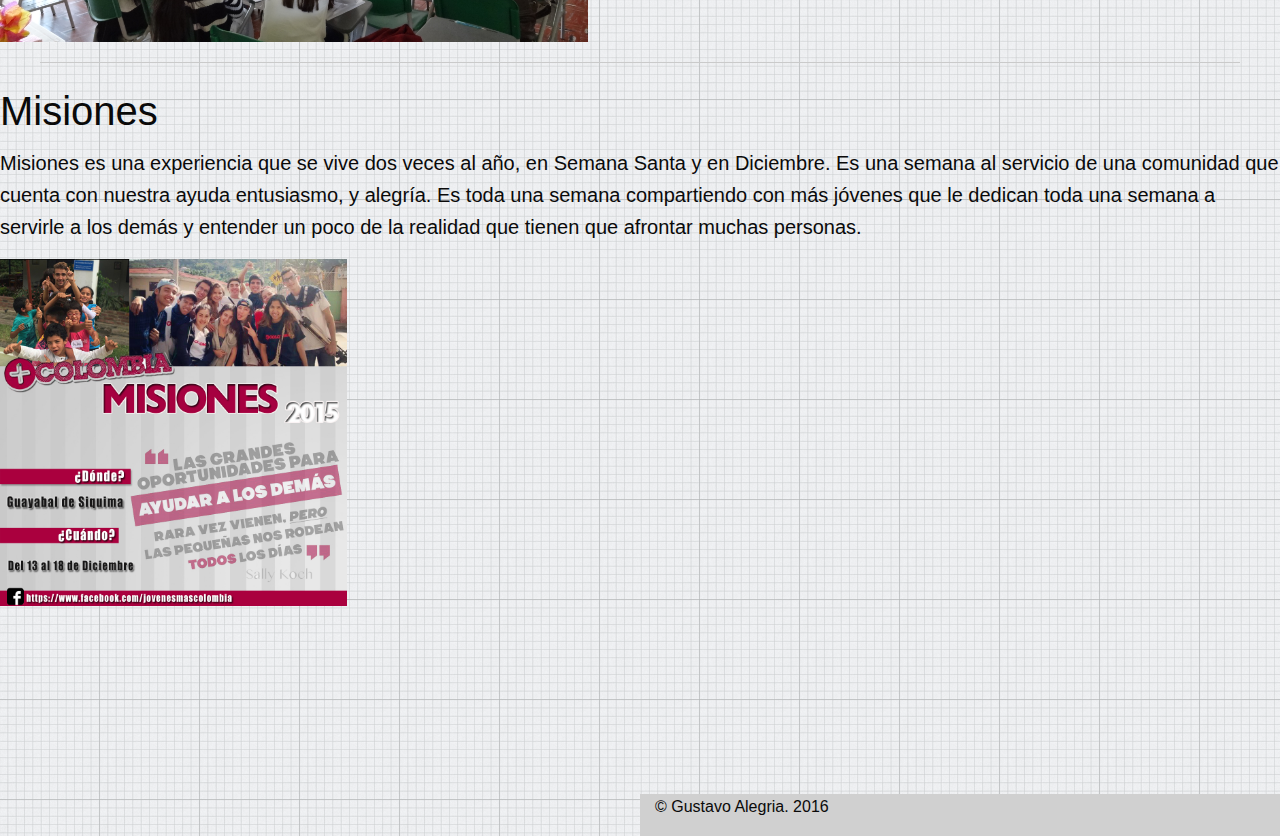
<file: Version2/hacemos.html>
<!DOCTYPE html>
<html xmlns="http://www.w3.org/1999/xhtml">
<head>
<title>+Colombia</title>
<meta http-equiv="Content-Type" content="text/html; charset=utf-8" />
	<link rel="stylesheet" type="text/css" href="css/foundation.css" media="screen" />
    <link rel="stylesheet" type="text/css" href="css/app.css" media="screen" />
  
	<link href='http://fonts.googleapis.com/css?family=Roboto+Condensed' rel='stylesheet' type='text/css' />
	
<!--The following script tag downloads a font from the Adobe Edge Web Fonts server for use within the web page. We recommend that you do not modify it.-->
<script>var __adobewebfontsappname__="dreamweaver"</script>
<script src="http://use.edgefonts.net/aclonica:n4:default;annie-use-your-telescope:n4:default.js" type="text/javascript"></script>

</head>
<body>


<div class="row">
<div class="large-12 columns">
<div class="nav-bar right">
<ul class="button-group">
<li><a href="somos.html" class="button">¿Quienes Somos?</a></li>
<li><a href="contacto.html" class="button">Contacto</a></li>
</ul>
</div>
<h1>Fundación +Colombia    <small>  El grito de los que creemos en un mundo mejor</small></h1>
<hr/>
</div>
</div>



<div class="row">
<div class="large-12 columns">
<div class="nav-bar right">
<ul class="button-group">
<li><a href="somos.html" class="button">¿Quienes Somos?</a></li>
<li><a href="contacto.html" class="button">Contacto</a></li>
</ul>
</div>
<h1>Fundación +Colombia    <small>  El grito de los que creemos en un mundo mejor</small></h1>
<hr/>
</div>
</div>


    
    
    
<div id="content">
		<h2>&nbsp;</h2>
	<p>&nbsp;</p>
	<h2 class="section-heading">&nbsp;</h2>
        <h2 class="section-heading">CDS</h2>
    <p class="lead">Es el Curso de Desarrollo Social, tiene como objetivo brindarle a los jóvenes todas las herramientas que necesitan para sacar adelante proyectos sociales. El CDS pretende que la juventud se de cuenta de la situación que viven muchas personas y que se enfrenten a la realidad del país. </p>
    <p class="lead"><img src="img/cds.jpg" width="530" height="310" alt=""/></p>
    <hr class="section-heading-spacer">
        <div class="clearfix"></div>
    <h2 class="section-heading">CDL</h2>
    <p class="lead">Es el Curso de Desarrollo de Líderes, tiene como objetivo formar líderes capaces de transformar su entorno para la busqueda del bien común. El mundo esta sediento de jóvenes que entreguen su vida al servicio y a grandes ideales por los que valga la pena luchar. Este curso, pretende que los asistentes desarrollen la oratoria. </p>
    <p class="lead"><img src="img/cdl.jpg" width="588" height="303" alt=""/></p>
        <hr class="section-heading-spacer">
        <div class="clearfix"></div>
    <h2 class="section-heading">Misiones</h2>
        <p class="lead"> Misiones es una experiencia que se vive dos veces al año, en Semana Santa y en Diciembre. Es una semana al servicio de una comunidad que cuenta con nuestra ayuda entusiasmo,  y alegría. Es toda una semana compartiendo con más jóvenes que le dedican toda una semana a servirle a los demás y entender un poco de la realidad que tienen que afrontar muchas personas. </p>
        <p class="lead"><img src="img/misiones.jpg" width="347" height="347" alt=""/></p>
        <p>&nbsp;</p>
        <p>&nbsp;</p>
        <p class="lead">&nbsp;</p>
    <p>&nbsp;</p>

		

		
  </div>
    
    
<div class="large-6 columns">
<p>&copy; Gustavo Alegria. 2016</p>
</div>  


</body>
</html>
</file>
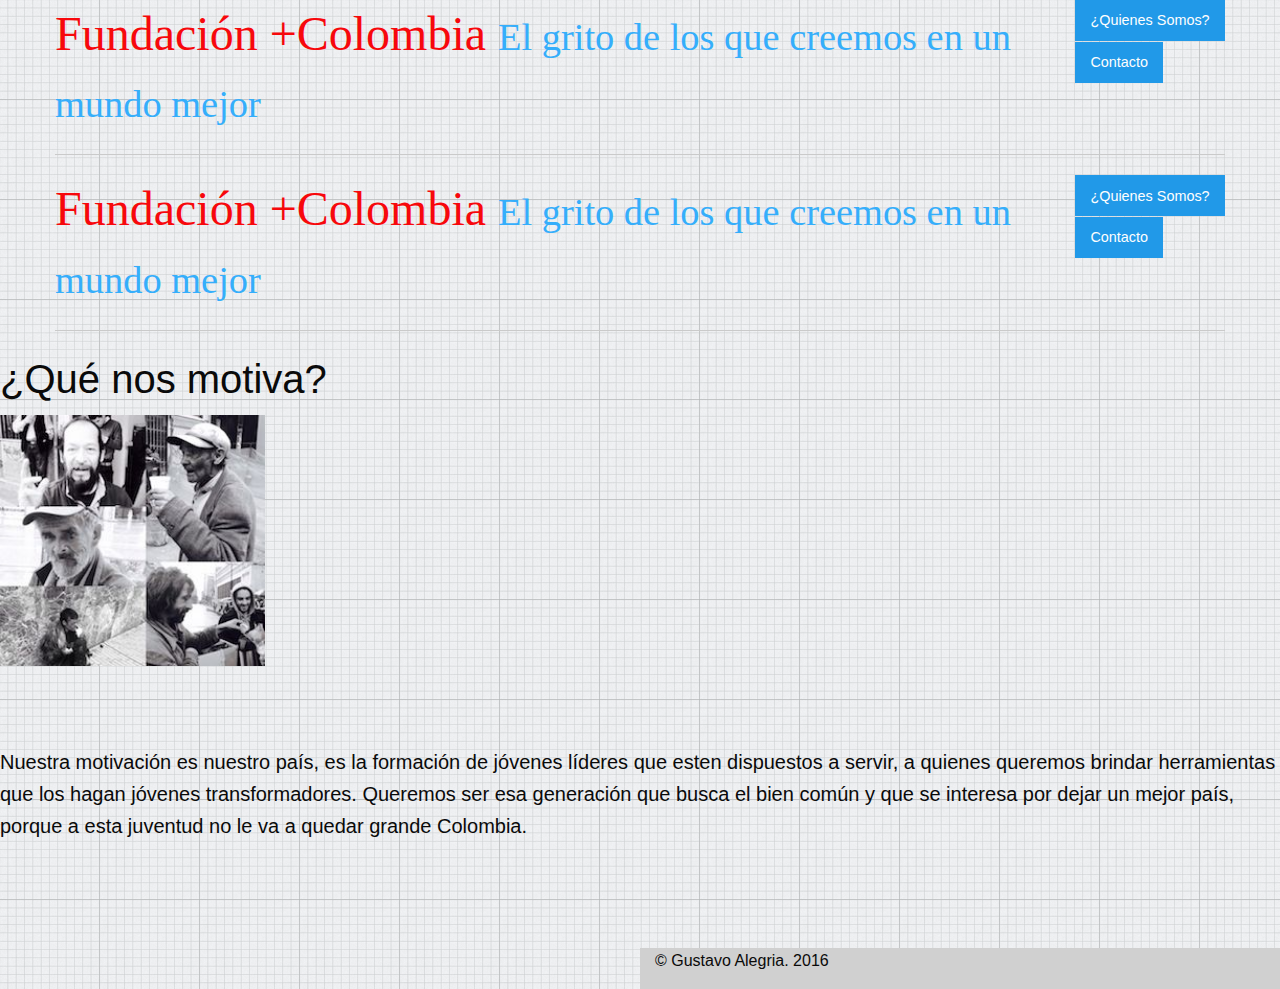
<file: Version2/motiva.html>
<!DOCTYPE html>
<html xmlns="http://www.w3.org/1999/xhtml">
<head>
<title>+Colombia</title>
<meta http-equiv="Content-Type" content="text/html; charset=utf-8" />
	<link rel="stylesheet" type="text/css" href="css/foundation.css" media="screen" />
    <link rel="stylesheet" type="text/css" href="css/app.css" media="screen" />
  
	<link href='http://fonts.googleapis.com/css?family=Roboto+Condensed' rel='stylesheet' type='text/css' />
	
<!--The following script tag downloads a font from the Adobe Edge Web Fonts server for use within the web page. We recommend that you do not modify it.-->
<script>var __adobewebfontsappname__="dreamweaver"</script>
<script src="http://use.edgefonts.net/aclonica:n4:default;annie-use-your-telescope:n4:default.js" type="text/javascript"></script>

</head>
<body>


<div class="row">
<div class="large-12 columns">
<div class="nav-bar right">
<ul class="button-group">
<li><a href="somos.html" class="button">¿Quienes Somos?</a></li>
<li><a href="contacto.html" class="button">Contacto</a></li>
</ul>
</div>
<h1>Fundación +Colombia    <small>  El grito de los que creemos en un mundo mejor</small></h1>
<hr/>
</div>
</div>


<div class="row">
<div class="large-12 columns">
<div class="nav-bar right">
<ul class="button-group">
<li><a href="somos.html" class="button">¿Quienes Somos?</a></li>
<li><a href="contacto.html" class="button">Contacto</a></li>
</ul>
</div>
<h1>Fundación +Colombia    <small>  El grito de los que creemos en un mundo mejor</small></h1>
<hr/>
</div>
</div>


    
    
    
<div id="content">
		<h2><span class="section-heading">¿Qué nos motiva?</span></h2>
	<p><img src="img/col.jpg" alt="Bild" width="265" height="278" class="post-img" />    </p>
	<h2 class="section-heading">&nbsp;</h2>
	<p class="lead">Nuestra motivación es nuestro país, es la formación de jóvenes líderes que esten dispuestos a servir, a quienes queremos brindar herramientas que los hagan jóvenes transformadores. Queremos ser esa generación que busca el bien común y que se interesa por dejar un mejor país, porque a esta juventud no le va a quedar grande Colombia.</p>
        <p class="lead">&nbsp;</p>
    <p>&nbsp;</p>

		

		
  </div>
    
    
<div class="large-6 columns">
<p>&copy; Gustavo Alegria. 2016</p>
</div>  


</body>
</html>
</file>
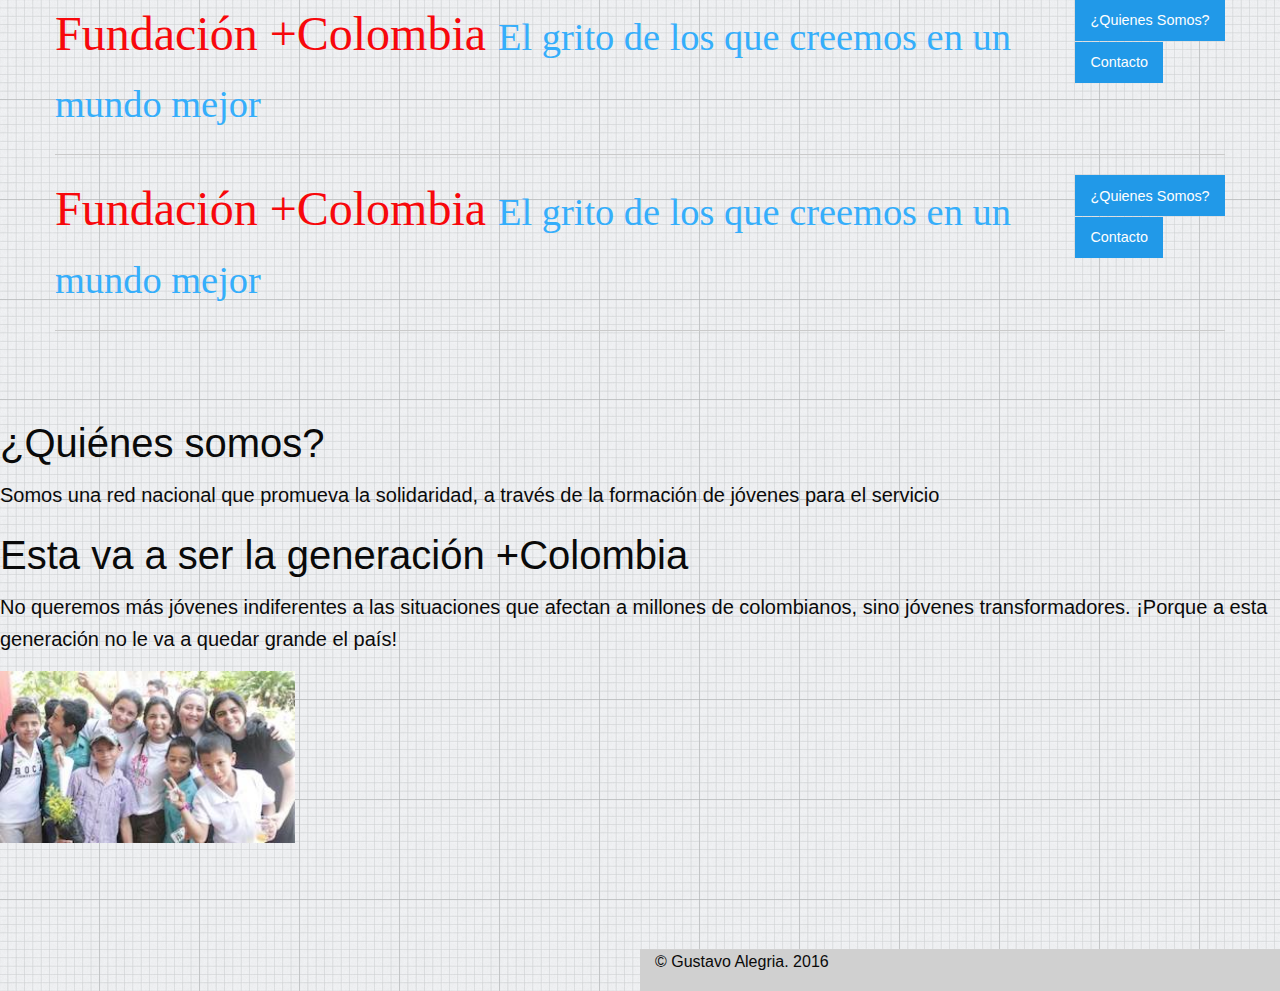
<file: Version2/somos.html>
<!DOCTYPE html>
<html xmlns="http://www.w3.org/1999/xhtml">
<head>
<title>+Colombia</title>
<meta http-equiv="Content-Type" content="text/html; charset=utf-8" />
	<link rel="stylesheet" type="text/css" href="css/foundation.css" media="screen" />
    <link rel="stylesheet" type="text/css" href="css/app.css" media="screen" />
  
	<link href='http://fonts.googleapis.com/css?family=Roboto+Condensed' rel='stylesheet' type='text/css' />
	
<!--The following script tag downloads a font from the Adobe Edge Web Fonts server for use within the web page. We recommend that you do not modify it.-->
<script>var __adobewebfontsappname__="dreamweaver"</script>
<script src="http://use.edgefonts.net/aclonica:n4:default;annie-use-your-telescope:n4:default.js" type="text/javascript"></script>

</head>
<body>


<div class="row">
<div class="large-12 columns">
<div class="nav-bar right">
<ul class="button-group">
<li><a href="somos.html" class="button">¿Quienes Somos?</a></li>
<li><a href="contacto.html" class="button">Contacto</a></li>
</ul>
</div>
<h1>Fundación +Colombia    <small>  El grito de los que creemos en un mundo mejor</small></h1>
<hr/>
</div>
</div>


<div class="row">
<div class="large-12 columns">
<div class="nav-bar right">
<ul class="button-group">
<li><a href="somos.html" class="button">¿Quienes Somos?</a></li>
<li><a href="contacto.html" class="button">Contacto</a></li>
</ul>
</div>
<h1>Fundación +Colombia    <small>  El grito de los que creemos en un mundo mejor</small></h1>
<hr/>
</div>
</div>


    
    
    <div id="content">
		<h2>&nbsp;</h2>
	<h2 class="section-heading">¿Quiénes somos?</h2>
    <p class="lead">Somos una red nacional que promueva la solidaridad, a través de la formación de jóvenes para el servicio</p>
        <h2 class="section-heading">Esta va a ser la generación +Colombia</h2>
    <p class="lead">No queremos más jóvenes indiferentes a las situaciones que afectan a millones de colombianos, sino jóvenes transformadores. ¡Porque a esta generación no le va a quedar grande el país!</p>
        <p><img src="img/imagen1 2.jpg" alt="Bild" width="295" height="188" class="post-img" /></p>
        <p class="lead">&nbsp;</p>
    <p>&nbsp;</p>

		

		
  </div>

    
    
<div class="large-6 columns">
<p>&copy; Gustavo Alegria. 2016</p>
</div>  


</body>
</html>
</file>
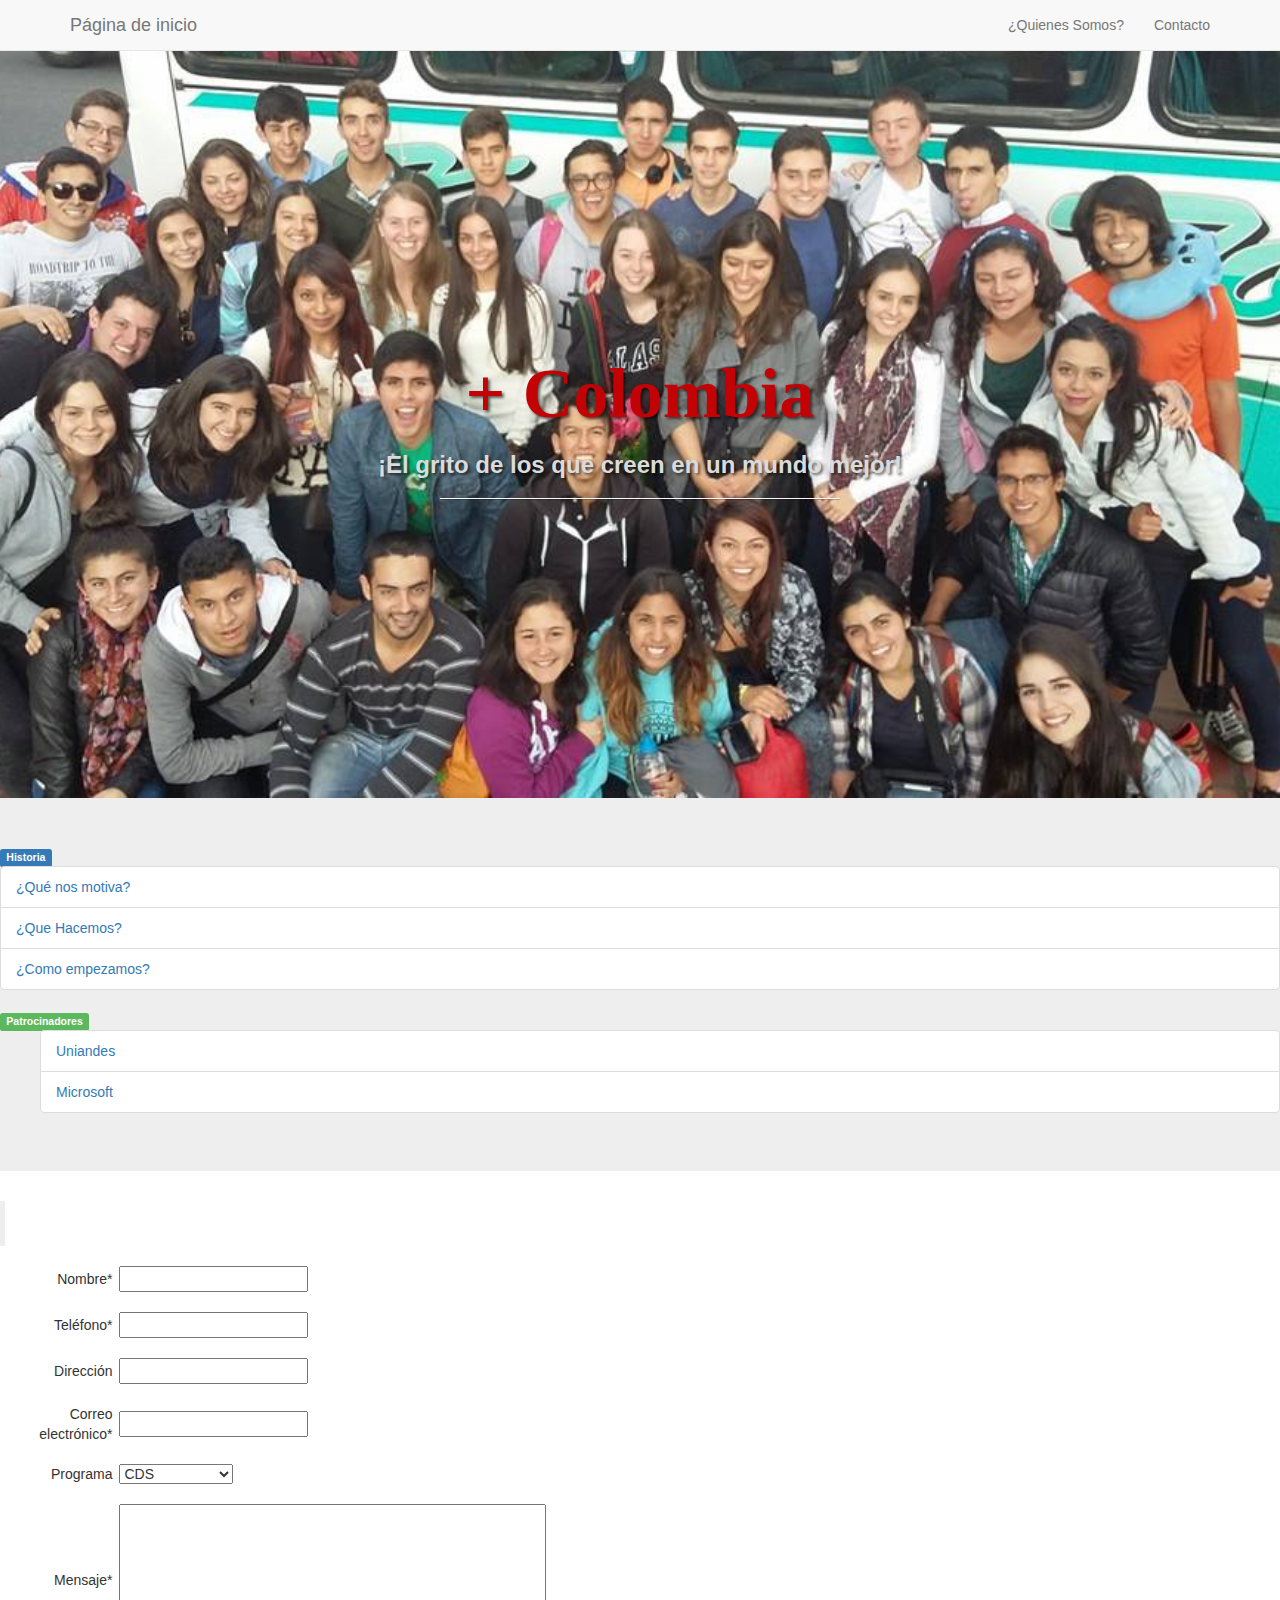
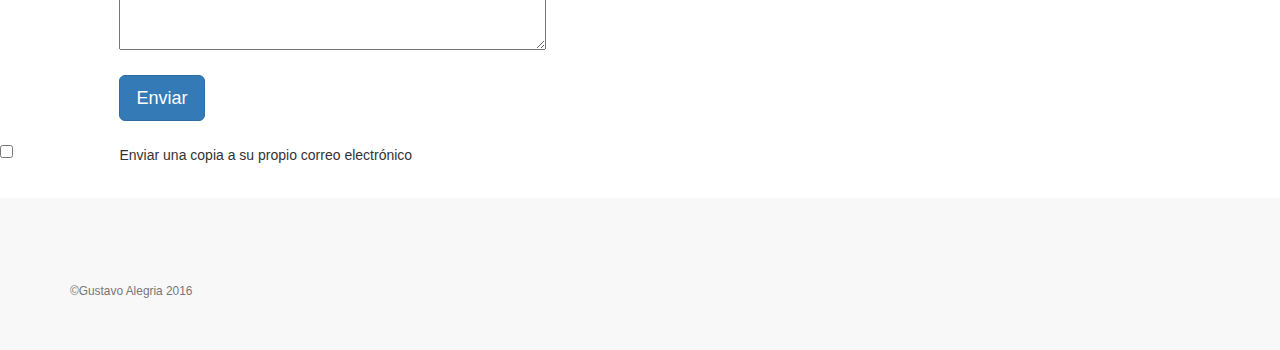
<file: Version3/contacto.html>
<!DOCTYPE html>
<html xmlns="http://www.w3.org/1999/xhtml">
<head>
<title>+Colombia</title>
<meta http-equiv="Content-Type" content="text/html; charset=utf-8" />
	 <!-- Bootstrap Core CSS -->
    <link href="css/bootstrap.min.css" rel="stylesheet">

    <!-- Custom CSS -->
    <link href="css/app.css" rel="stylesheet">

  
	<link href='http://fonts.googleapis.com/css?family=Roboto+Condensed' rel='stylesheet' type='text/css' />
	
</head>
<body>

 <nav class="navbar navbar-default navbar-fixed-top topnav" role="navigation">
        <div class="container topnav">
     
            <div class="navbar-header">
                <button type="button" class="navbar-toggle" data-toggle="collapse" data-target="#bs-example-navbar-collapse-1"><span class="sr-only">Toggle navigation</span> <span class="icon-bar"></span> <span class="icon-bar"></span> <span class="icon-bar"></span></button>
                <a class="navbar-brand topnav" href="index.html">Página de inicio</a>
            </div>
       
            <div class="collapse navbar-collapse" id="bs-example-navbar-collapse-1">
                <ul class="nav navbar-nav navbar-right">
                    <li>
                        <a href="somos.html">¿Quienes Somos?</a>
                    </li>
                    <li>
                        <a href="contacto.html">Contacto</a>
                    </li>
                    
                </ul>
            </div>
        
        </div>
   
    </nav>
    
    


 
<div class="intro-header">
        <div class="container">

            <div class="row">
                <div class="col-lg-12">
                    <div class="intro-message">
                        <h1>&nbsp;</h1>
                        <h1>+ Colombia</h1>
                        <h3>¡El grito de los que creen en un mundo mejor!</h3>
                        <hr class="intro-divider">
                        <ul class="list-inline intro-social-buttons">
                            
                      </ul>
                  </div>
                </div>
            </div>

        </div>
        <!-- /.container -->

    </div>



<div class="jumbotron">
<span class="label label-primary"> Historia</span>


<ul class="list-group">
  
		<li class="list-group-item"><a href="motiva.html">¿Qué nos motiva?</a></li>
		<li class="list-group-item"><a href="hacemos.html">¿Que Hacemos?</a></li>
		<li class="list-group-item"><a href="index.html">¿Como empezamos?</a></li>
</ul>
<span class="label label-success"></i> Patrocinadores</span>
<ul>
		<li class="list-group-item"><a href="http://www.uniandes.edu.co">Uniandes</a></li>
		<li class="list-group-item"><a href="http://www.microsoft.com">Microsoft</a></li>
  </ul>


 
</div>
    
    
    

 
<div id="content">
		<table width="920">
<tr>
     <td>
       		  



       <form name="contacto" action="ctc.php" method="post" >
      <table width="703" cellspacing="4">
<tr>
  <td><blockquote>
    <p>&nbsp;</p>
    </blockquote></td>
  <td>&nbsp;</td>
  <td><p><a href="mailto:piracous@gmail.com" class="Estilo1"></a></p></td>
</tr>
<tr> 
              <td width="16%"><div align="right">Nombre*</div></td>
              <td width="1%">&nbsp;</td>
              <td width="83%"><input type="text" name="nombre"></td>
          </tr>
            
          <tr>
              <td>&nbsp;</td>
              <td>&nbsp;</td>
              <td>&nbsp;</td>
            </tr>
            <tr> 
              <td><div align="right">Tel&eacute;fono*</div></td>
              <td>&nbsp;</td>
              <td><input type="text" name="telefono"></td>
            </tr>
          
            
          <tr>
              <td>&nbsp;</td>
              <td>&nbsp;</td>
              <td>&nbsp;</td>
            </tr>
            <tr> 
              <td><div align="right">Direcci&oacute;n</div></td>
              <td>&nbsp;</td>
              <td><input name="direccion" type="text" value=""></td>
            </tr>
            <tr>
              <td>&nbsp;</td>
              <td>&nbsp;</td>
              <td>&nbsp;</td>
            </tr>
            <tr> 
              <td><div align="right">Correo electr&oacute;nico*</div></td>
              <td>&nbsp;</td>
              <td><input type="text" name="mail"></td>
            </tr>
            
            <tr>
              <td>&nbsp;</td>
              <td>&nbsp;</td>
              <td>&nbsp;</td>
            </tr>
            <tr> 
              <td><div align="right">Programa</div></td>
              <td>&nbsp;</td>
              <td><select>
  <option value="CDS">CDS</option>
  <option value="CDL">CDL</option>
  <option value="misiones">Msiones</option>
  <option value="campamentos">Campamentos</option>
</select></td>
            </tr>
            <tr>
              <td>&nbsp;</td>
              <td>&nbsp;</td>
              <td>&nbsp;</td>
            </tr>
            <tr> 
              <td><div align="right">Mensaje*</div></td>
              <td>&nbsp;</td>
              <td><textarea name="mensaje" cols="50" rows="7"></textarea></td>
            </tr>
            <tr>
              <td>&nbsp;</td>
              <td>&nbsp;</td>
              <td>&nbsp;</td>
            </tr>
            <tr> 
              <td><div align="right"><input name="mailto" type="hidden" id="mailto" value="piracous@gmail.com, info@piraco.net"></div></td>
              <td>&nbsp;</td>
              <td>
             <button type="button" class="btn btn-primary btn-lg" name="enviar" value="Enviar" onClick="validar()">Enviar</button>
            </tr>
            <tr>
              <td>&nbsp;</td>
              <td class="modifydate">&nbsp;</td>
              <td class="modifydate">&nbsp;</td>
            </tr>
            <tr>
              <td><label>
                <div align="right">
                  <input name="checkbox" type="checkbox" class="modifydate" id="checkbox" value="1">
                </div>
              </label></td>
              <td class="modifydate">&nbsp;</td>
              <td class="modifydate"> Enviar una copia a su propio correo electrónico</td>
            </tr>
   </table>
   
   
        <p>&nbsp;</p>
</form></td>
    <td width="168">&nbsp;</td>
  </tr>
</table>

		

		
  </div>
 
 

    
     <footer>
        <div class="container">
            <div class="row">
                <div class="col-lg-12">
                    <ul class="list-inline">
                        <li></li>
                    </ul>
                    <p class="copyright text-muted small"> &copy;Gustavo Alegria 2016</p>
                </div>
            </div>
        </div>
    </footer>

 


</body>
</html>
</file>
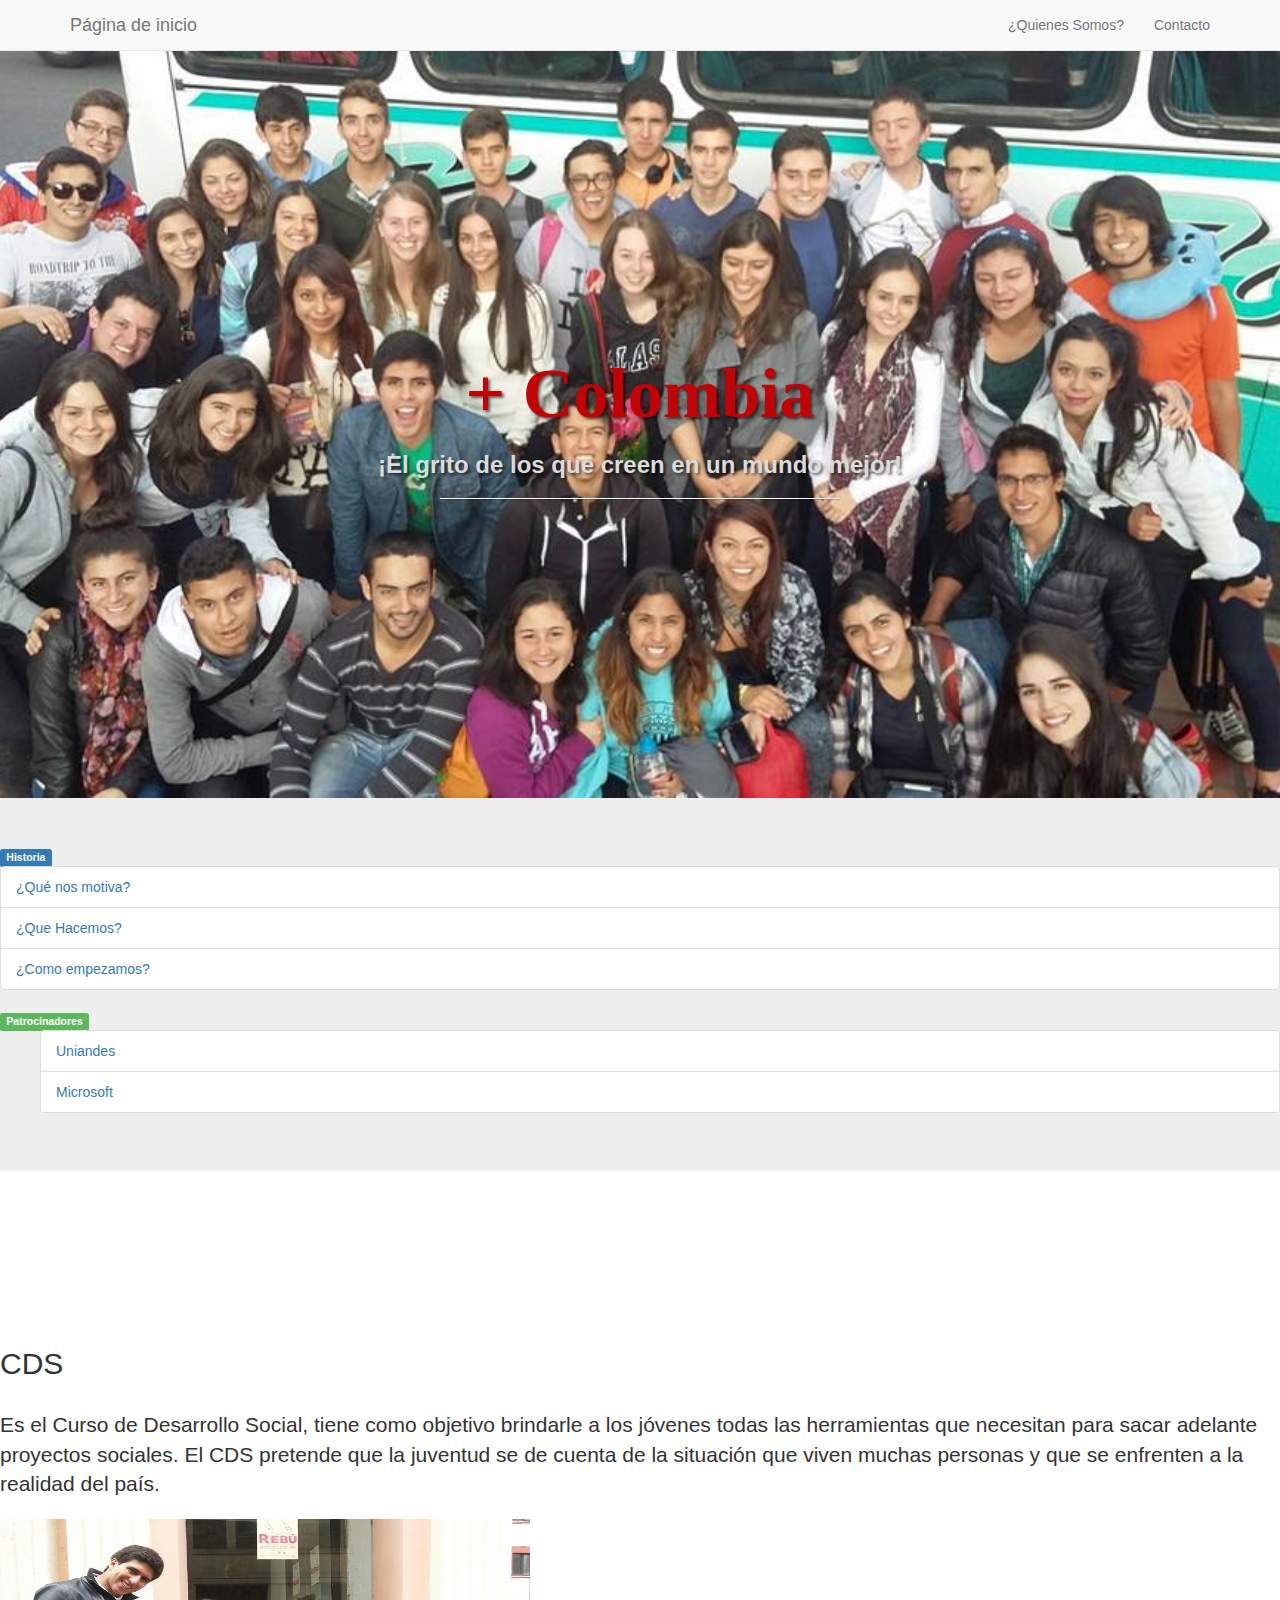
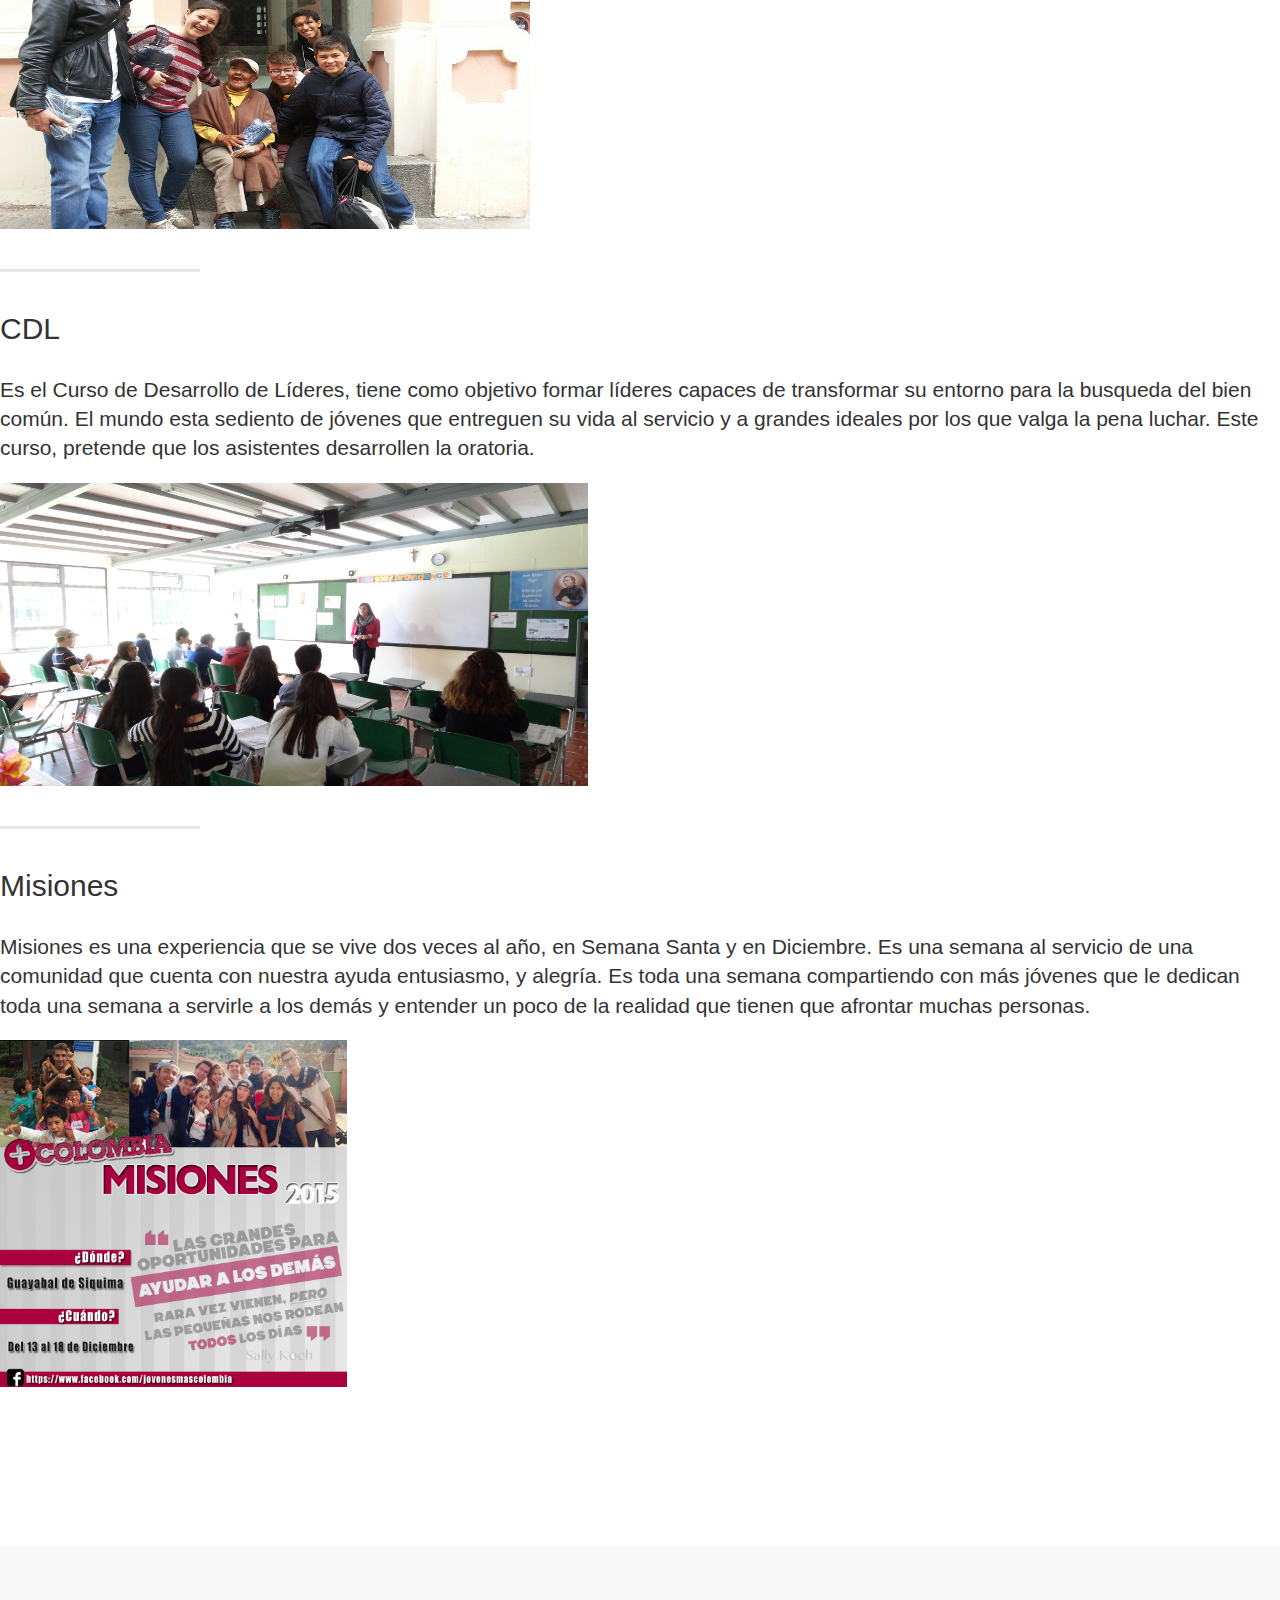
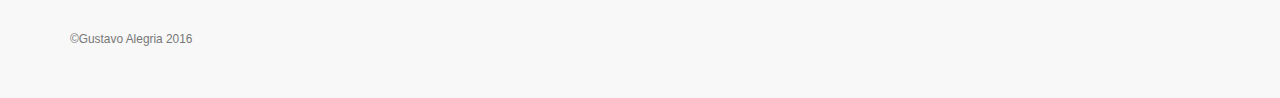
<file: Version3/hacemos.html>
<!DOCTYPE html>
<html xmlns="http://www.w3.org/1999/xhtml">
<head>
<title>+Colombia</title>
<meta http-equiv="Content-Type" content="text/html; charset=utf-8" />
	 <!-- Bootstrap Core CSS -->
    <link href="css/bootstrap.min.css" rel="stylesheet">

    <!-- Custom CSS -->
    <link href="css/app.css" rel="stylesheet">

  
	<link href='http://fonts.googleapis.com/css?family=Roboto+Condensed' rel='stylesheet' type='text/css' />
	
</head>
<body>

 <nav class="navbar navbar-default navbar-fixed-top topnav" role="navigation">
        <div class="container topnav">
     
            <div class="navbar-header">
                <button type="button" class="navbar-toggle" data-toggle="collapse" data-target="#bs-example-navbar-collapse-1"><span class="sr-only">Toggle navigation</span> <span class="icon-bar"></span> <span class="icon-bar"></span> <span class="icon-bar"></span></button>
                <a class="navbar-brand topnav" href="index.html">Página de inicio</a>
            </div>
       
            <div class="collapse navbar-collapse" id="bs-example-navbar-collapse-1">
                <ul class="nav navbar-nav navbar-right">
                    <li>
                        <a href="somos.html">¿Quienes Somos?</a>
                    </li>
                    <li>
                        <a href="contacto.html">Contacto</a>
                    </li>
                    
                </ul>
            </div>
        
        </div>
   
    </nav>
    
    


 
<div class="intro-header">
        <div class="container">

            <div class="row">
                <div class="col-lg-12">
                    <div class="intro-message">
                        <h1>&nbsp;</h1>
                        <h1>+ Colombia</h1>
                        <h3>¡El grito de los que creen en un mundo mejor!</h3>
                        <hr class="intro-divider">
                        <ul class="list-inline intro-social-buttons">
                            
                      </ul>
                  </div>
                </div>
            </div>

        </div>
        <!-- /.container -->

    </div>



<div class="jumbotron">
<span class="label label-primary"> Historia</span>


<ul class="list-group">
  
		<li class="list-group-item"><a href="motiva.html">¿Qué nos motiva?</a></li>
		<li class="list-group-item"><a href="hacemos.html">¿Que Hacemos?</a></li>
		<li class="list-group-item"><a href="index.html">¿Como empezamos?</a></li>
</ul>
<span class="label label-success"></i> Patrocinadores</span>
<ul>
		<li class="list-group-item"><a href="http://www.uniandes.edu.co">Uniandes</a></li>
		<li class="list-group-item"><a href="http://www.microsoft.com">Microsoft</a></li>
  </ul>


 
</div>
    
    
    
 
<div id="content">
		<h2>&nbsp;</h2>
	<p>&nbsp;</p>
	<h2 class="section-heading">&nbsp;</h2>
        <h2 class="section-heading">CDS</h2>
    <p class="lead">Es el Curso de Desarrollo Social, tiene como objetivo brindarle a los jóvenes todas las herramientas que necesitan para sacar adelante proyectos sociales. El CDS pretende que la juventud se de cuenta de la situación que viven muchas personas y que se enfrenten a la realidad del país. </p>
    <p class="lead"><img src="img/cds.jpg" width="530" height="310" alt=""/></p>
    <hr class="section-heading-spacer">
        <div class="clearfix"></div>
    <h2 class="section-heading">CDL</h2>
    <p class="lead">Es el Curso de Desarrollo de Líderes, tiene como objetivo formar líderes capaces de transformar su entorno para la busqueda del bien común. El mundo esta sediento de jóvenes que entreguen su vida al servicio y a grandes ideales por los que valga la pena luchar. Este curso, pretende que los asistentes desarrollen la oratoria. </p>
    <p class="lead"><img src="img/cdl.jpg" width="588" height="303" alt=""/></p>
        <hr class="section-heading-spacer">
        <div class="clearfix"></div>
    <h2 class="section-heading">Misiones</h2>
        <p class="lead"> Misiones es una experiencia que se vive dos veces al año, en Semana Santa y en Diciembre. Es una semana al servicio de una comunidad que cuenta con nuestra ayuda entusiasmo,  y alegría. Es toda una semana compartiendo con más jóvenes que le dedican toda una semana a servirle a los demás y entender un poco de la realidad que tienen que afrontar muchas personas. </p>
        <p class="lead"><img src="img/misiones.jpg" width="347" height="347" alt=""/></p>
        <p>&nbsp;</p>
        <p>&nbsp;</p>
        <p class="lead">&nbsp;</p>
    <p>&nbsp;</p>

		

		
  </div>
 
 

    
     <footer>
        <div class="container">
            <div class="row">
                <div class="col-lg-12">
                    <ul class="list-inline">
                        <li></li>
                    </ul>
                    <p class="copyright text-muted small"> &copy;Gustavo Alegria 2016</p>
                </div>
            </div>
        </div>
    </footer>

 


</body>
</html>
</file>
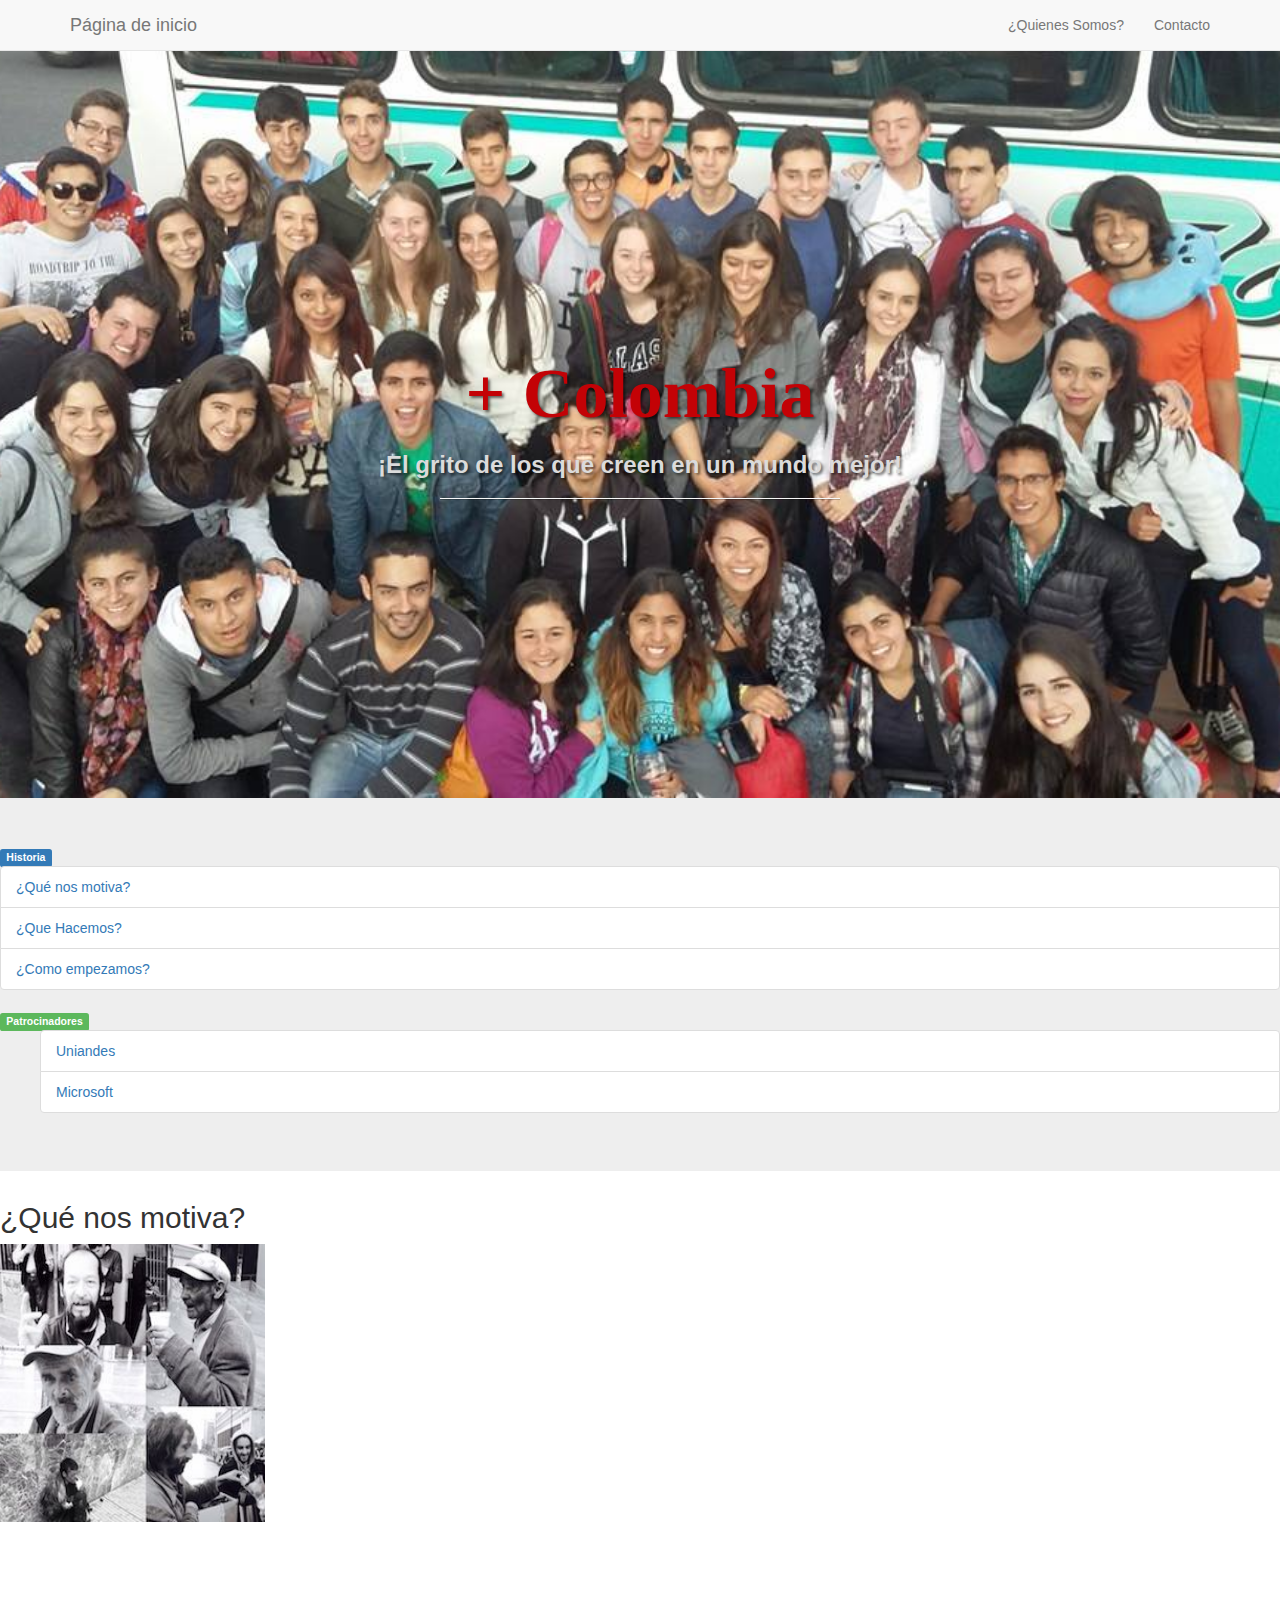
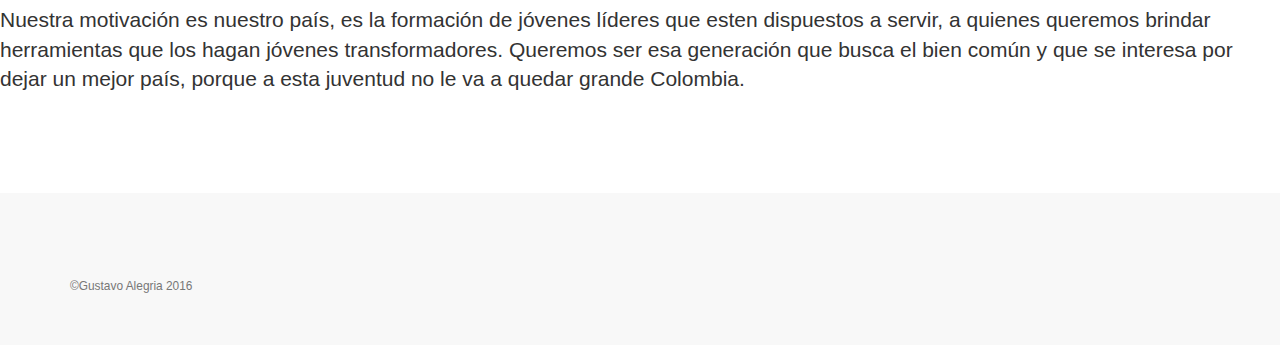
<file: Version3/motiva.html>
<!DOCTYPE html>
<html xmlns="http://www.w3.org/1999/xhtml">
<head>
<title>+Colombia</title>
<meta http-equiv="Content-Type" content="text/html; charset=utf-8" />
	 <!-- Bootstrap Core CSS -->
    <link href="css/bootstrap.min.css" rel="stylesheet">

    <!-- Custom CSS -->
    <link href="css/app.css" rel="stylesheet">

  
	<link href='http://fonts.googleapis.com/css?family=Roboto+Condensed' rel='stylesheet' type='text/css' />
	
</head>
<body>

 <nav class="navbar navbar-default navbar-fixed-top topnav" role="navigation">
        <div class="container topnav">
     
            <div class="navbar-header">
                <button type="button" class="navbar-toggle" data-toggle="collapse" data-target="#bs-example-navbar-collapse-1"><span class="sr-only">Toggle navigation</span> <span class="icon-bar"></span> <span class="icon-bar"></span> <span class="icon-bar"></span></button>
                <a class="navbar-brand topnav" href="index.html">Página de inicio</a>
            </div>
       
            <div class="collapse navbar-collapse" id="bs-example-navbar-collapse-1">
                <ul class="nav navbar-nav navbar-right">
                    <li>
                        <a href="somos.html">¿Quienes Somos?</a>
                    </li>
                    <li>
                        <a href="contacto.html">Contacto</a>
                    </li>
                    
                </ul>
            </div>
        
        </div>
   
    </nav>
    
    


 
<div class="intro-header">
        <div class="container">

            <div class="row">
                <div class="col-lg-12">
                    <div class="intro-message">
                        <h1>&nbsp;</h1>
                        <h1>+ Colombia</h1>
                        <h3>¡El grito de los que creen en un mundo mejor!</h3>
                        <hr class="intro-divider">
                        <ul class="list-inline intro-social-buttons">
                            
                      </ul>
                  </div>
                </div>
            </div>

        </div>
        <!-- /.container -->

    </div>



<div class="jumbotron">
<span class="label label-primary"> Historia</span>


<ul class="list-group">
  
		<li class="list-group-item"><a href="motiva.html">¿Qué nos motiva?</a></li>
		<li class="list-group-item"><a href="hacemos.html">¿Que Hacemos?</a></li>
		<li class="list-group-item"><a href="index.html">¿Como empezamos?</a></li>
</ul>
<span class="label label-success"></i> Patrocinadores</span>
<ul>
		<li class="list-group-item"><a href="http://www.uniandes.edu.co">Uniandes</a></li>
		<li class="list-group-item"><a href="http://www.microsoft.com">Microsoft</a></li>
  </ul>


 
</div>
    
    
    
 
<div id="content">
		<h2><span class="section-heading">¿Qué nos motiva?</span></h2>
	<p><img src="img/col.jpg" alt="Bild" width="265" height="278" class="post-img" />    </p>
	<h2 class="section-heading">&nbsp;</h2>
	<p class="lead">Nuestra motivación es nuestro país, es la formación de jóvenes líderes que esten dispuestos a servir, a quienes queremos brindar herramientas que los hagan jóvenes transformadores. Queremos ser esa generación que busca el bien común y que se interesa por dejar un mejor país, porque a esta juventud no le va a quedar grande Colombia.</p>
        <p class="lead">&nbsp;</p>
    <p>&nbsp;</p>

		

		
  </div>
 
 

    
     <footer>
        <div class="container">
            <div class="row">
                <div class="col-lg-12">
                    <ul class="list-inline">
                        <li></li>
                    </ul>
                    <p class="copyright text-muted small"> &copy;Gustavo Alegria 2016</p>
                </div>
            </div>
        </div>
    </footer>

 


</body>
</html>
</file>
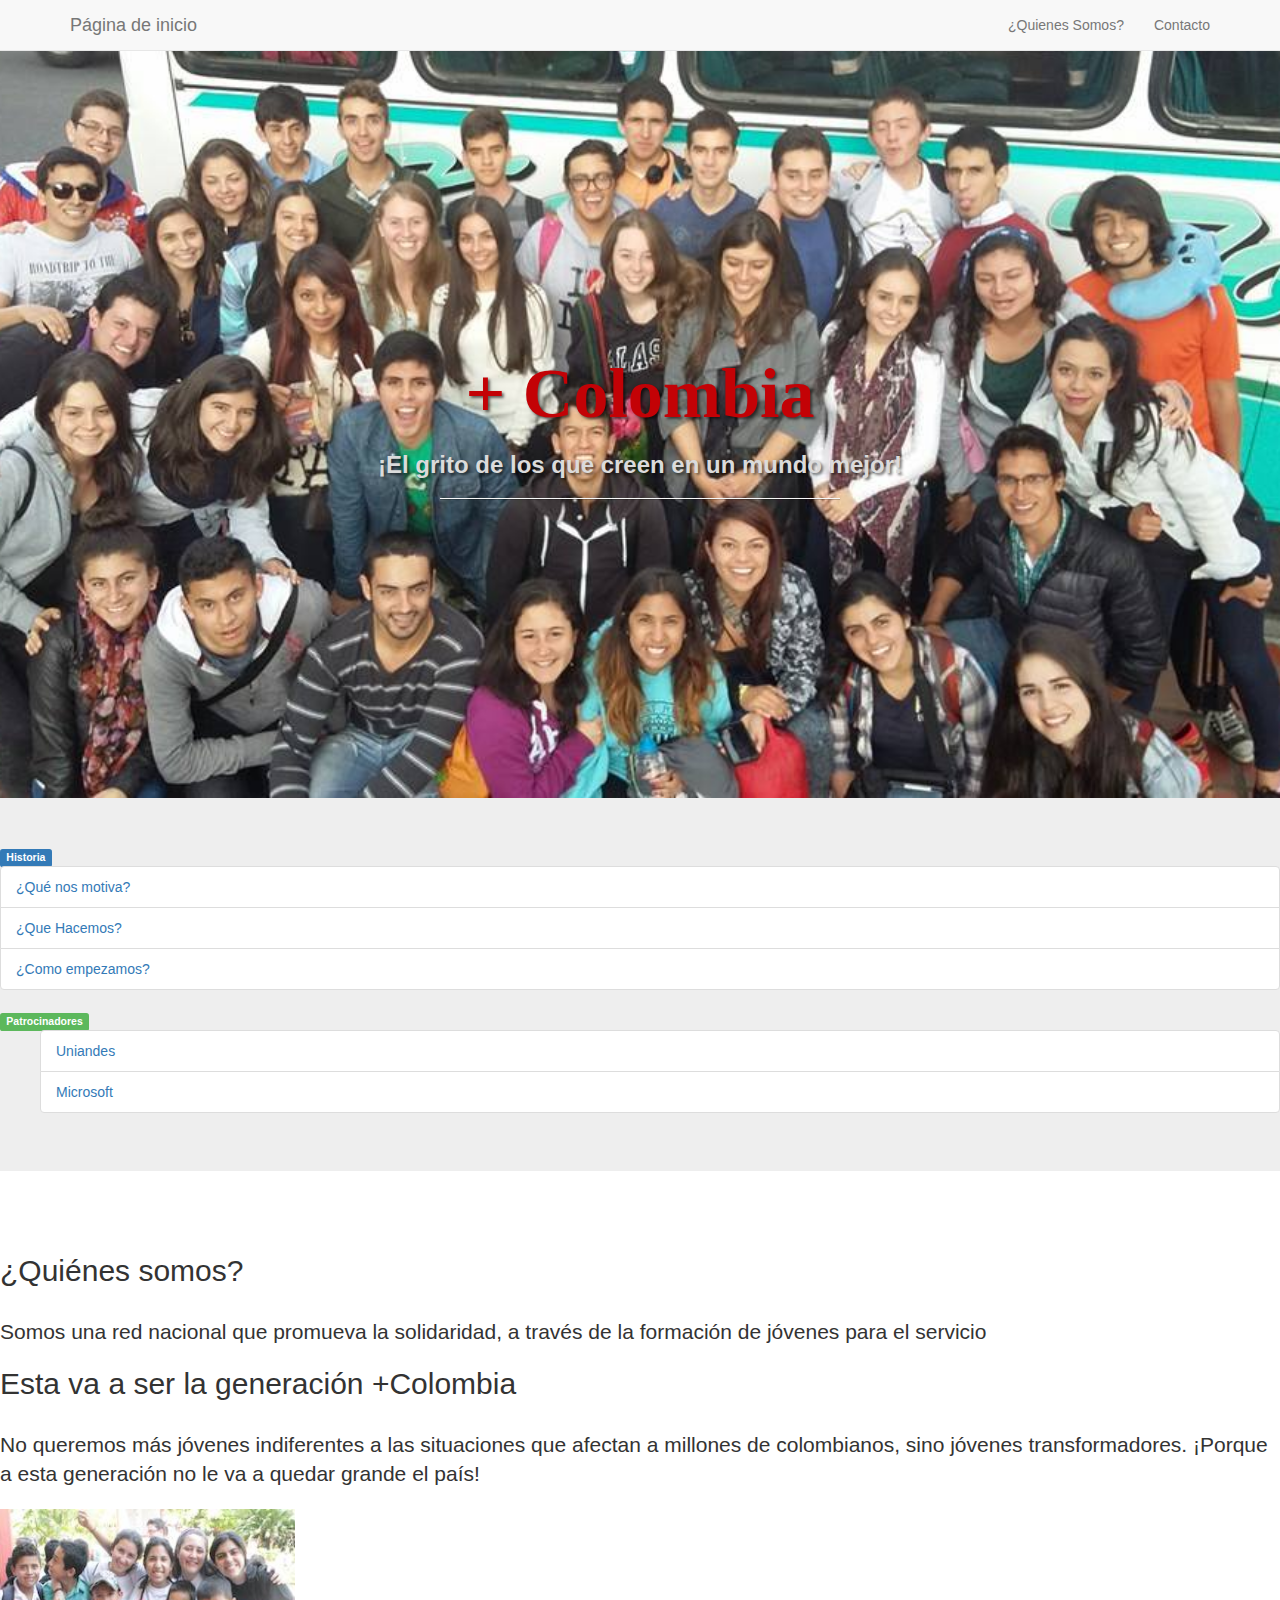
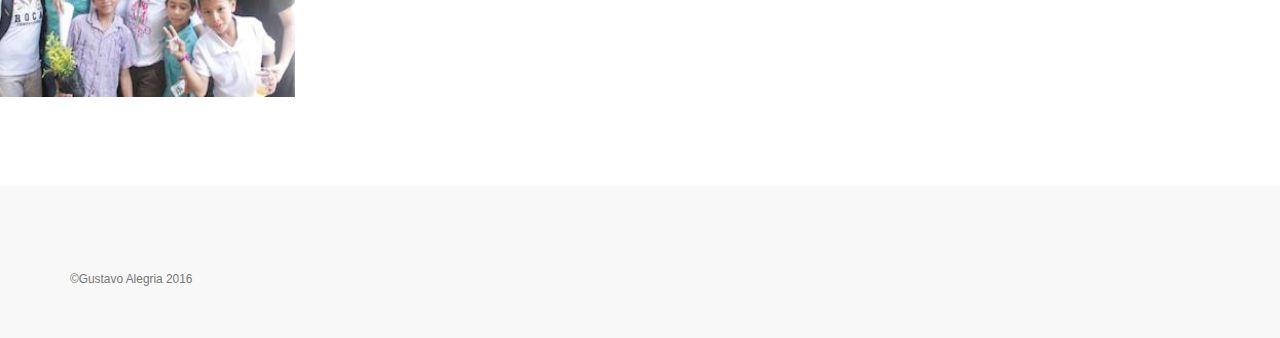
<file: Version3/somos.html>
<!DOCTYPE html>
<html xmlns="http://www.w3.org/1999/xhtml">
<head>
<title>+Colombia</title>
<meta http-equiv="Content-Type" content="text/html; charset=utf-8" />
	 <!-- Bootstrap Core CSS -->
    <link href="css/bootstrap.min.css" rel="stylesheet">

    <!-- Custom CSS -->
    <link href="css/app.css" rel="stylesheet">

  
	<link href='http://fonts.googleapis.com/css?family=Roboto+Condensed' rel='stylesheet' type='text/css' />
	
</head>
<body>

 <nav class="navbar navbar-default navbar-fixed-top topnav" role="navigation">
        <div class="container topnav">
     
            <div class="navbar-header">
                <button type="button" class="navbar-toggle" data-toggle="collapse" data-target="#bs-example-navbar-collapse-1"><span class="sr-only">Toggle navigation</span> <span class="icon-bar"></span> <span class="icon-bar"></span> <span class="icon-bar"></span></button>
                <a class="navbar-brand topnav" href="index.html">Página de inicio</a>
            </div>
       
            <div class="collapse navbar-collapse" id="bs-example-navbar-collapse-1">
                <ul class="nav navbar-nav navbar-right">
                    <li>
                        <a href="somos.html">¿Quienes Somos?</a>
                    </li>
                    <li>
                        <a href="contacto.html">Contacto</a>
                    </li>
                    
                </ul>
            </div>
        
        </div>
   
    </nav>
    
    


 
<div class="intro-header">
        <div class="container">

            <div class="row">
                <div class="col-lg-12">
                    <div class="intro-message">
                        <h1>&nbsp;</h1>
                        <h1>+ Colombia</h1>
                        <h3>¡El grito de los que creen en un mundo mejor!</h3>
                        <hr class="intro-divider">
                        <ul class="list-inline intro-social-buttons">
                            
                      </ul>
                  </div>
                </div>
            </div>

        </div>
        <!-- /.container -->

    </div>



<div class="jumbotron">
<span class="label label-primary"> Historia</span>


<ul class="list-group">
  
		<li class="list-group-item"><a href="motiva.html">¿Qué nos motiva?</a></li>
		<li class="list-group-item"><a href="hacemos.html">¿Que Hacemos?</a></li>
		<li class="list-group-item"><a href="index.html">¿Como empezamos?</a></li>
</ul>
<span class="label label-success"></i> Patrocinadores</span>
<ul>
		<li class="list-group-item"><a href="http://www.uniandes.edu.co">Uniandes</a></li>
		<li class="list-group-item"><a href="http://www.microsoft.com">Microsoft</a></li>
  </ul>


 
</div>
    
    
    
 
<div id="content">
		<h2>&nbsp;</h2>
	<h2 class="section-heading">¿Quiénes somos?</h2>
    <p class="lead">Somos una red nacional que promueva la solidaridad, a través de la formación de jóvenes para el servicio</p>
        <h2 class="section-heading">Esta va a ser la generación +Colombia</h2>
    <p class="lead">No queremos más jóvenes indiferentes a las situaciones que afectan a millones de colombianos, sino jóvenes transformadores. ¡Porque a esta generación no le va a quedar grande el país!</p>
        <p><img src="img/imagen1 2.jpg" alt="Bild" width="295" height="188" class="post-img" /></p>
        <p class="lead">&nbsp;</p>
    <p>&nbsp;</p>

		

		
  </div>
 
 

    
     <footer>
        <div class="container">
            <div class="row">
                <div class="col-lg-12">
                    <ul class="list-inline">
                        <li></li>
                    </ul>
                    <p class="copyright text-muted small"> &copy;Gustavo Alegria 2016</p>
                </div>
            </div>
        </div>
    </footer>

 


</body>
</html>
</file>
<file: css/style.css>
* { padding: 0; margin: 0; } 
body { background: #F5F5F5 url(../img/background.png); font-family: 'Roboto Condensed', sans-serif; font-size: .90em; padding: 0; margin: 0; }
img { border: none;}
a { color: #777; text-decoration: none;}
a:hover { color: #555; text-decoration: none;}
li { color: #036DA7; list-style-type: none; margin-bottom: 6px; }
#wrap { margin: 0 auto; width: 950px; background: #fff; }
#header { height: 80px; background: #222; margin: 0 0 10px 0;}
#header a {
	color: #D41215;
	text-decoration: none;
	font-family: Segoe, "Segoe UI", "DejaVu Sans", "Trebuchet MS", Verdana, sans-serif;
	font-style: normal;
	font-weight: 400;
}
#header h1 {color: #fff; font-size: 2em; padding: 20px 0 0 20px; font-weight: 100;}
#header h2 {color: #eee; font-size: 1.2em; padding: 0 0 0 20px; font-weight: 100;}
#headerlinks {float: right; padding: 30px 20px 0 0;}
#headerlinks a {color:#fff; padding: 0 10px;}
#headerlinks a:hover {color:#fff;}
#sidebar { width: 210px; float: right; background: #FFF; color: #666; margin-right: 20px; } 
#sidebar .box { margin-bottom: 10px; padding: 10px 3px; color: #666; }
#sidebar h2 { font-size: 1.2em; font-weight: 100; padding: 3px; }
#content { margin-left: 20px; margin-right: 250px; text-align: justify; color: #777; }
#content h2 { color: #555; font-size: 1.4em; font-weight: 200;}
#content p { margin: 10px 0 20px 0; line-height: 25px;}
#footer { clear: both; color: #eee; background: #222; text-align: left; margin: 20px 0px 0px 0px; padding: 25px 20px; font-size: .9em; }
#footer a { color : #ddd; text-decoration: none; }
.post-span {color:#ccc; font-size:12px;}
.post-img{margin-top:10px;}
</file>
<file: Version2/css/app.css>
html,
body {
	height: 100%;
	background-image: url(../../Version3/img/background.png);
}
</file>
<file: Version3/css/app.css>
/* CSS Document */

.intro-header {
    padding-top: 50px; 
    padding-bottom: 50px;
    text-align: center;
    color: #f8f8f8;
    background: url(../img/intro-bg.jpg) no-repeat center center;
    background-size: cover;
}

.intro-message {
    position: relative;
    padding-top: 20%;
    padding-bottom: 20%;
}

.intro-message > h1 {
	margin: 0;
	text-shadow: 2px 2px 3px rgba(0,0,0,0.6);
	font-size: 5em;
	font-family: acme;
	font-style: normal;
	font-weight: 600;
	color: #C30206;
}

.intro-divider {
    width: 400px;
    border-top: 1px solid #f8f8f8;
    border-bottom: 1px solid rgba(0,0,0,0.2);
}

.intro-message > h3 {
	text-shadow: 2px 2px 3px rgba(0,0,0,0.6);
	color: #DBDBDB;
	font-weight: 700;
}

@media(max-width:767px) {
    .intro-message {
        padding-bottom: 15%;
    }

    .intro-message > h1 {
        font-size: 3em;
    }

    ul.intro-social-buttons > li {
        display: block;
        margin-bottom: 20px;
        padding: 0;
    }

    ul.intro-social-buttons > li:last-child {
        margin-bottom: 0;
    }

    .intro-divider {
        width: 100%;
    }
}

.network-name {
    text-transform: uppercase;
    font-size: 14px;
    font-weight: 400;
    letter-spacing: 2px;
}

.content-section-a {
    padding: 50px 0;
    background-color: #f8f8f8;
}

.content-section-b {
    padding: 50px 0;
    border-top: 1px solid #e7e7e7;
    border-bottom: 1px solid #e7e7e7;
}

.section-heading {
    margin-bottom: 30px;
}

.section-heading-spacer {
    float: left;
    width: 200px;
    border-top: 3px solid #e7e7e7;
}

.banner {
    padding: 300px 0;
    color: #f8f8f8;
    background: url(../img/banner-bg.jpg) no-repeat center center;
    background-size: cover;
}

.banner h2 {
	margin: 0;
	text-shadow: 2px 2px 3px rgba(0,0,0,0.6);
	font-size: 5em;
	font-weight: 700;
}

.banner ul {
    margin-bottom: 0;
}

.banner-social-buttons {
    float: right;
    margin-top: 0;
}

@media(max-width:1199px) {
    ul.banner-social-buttons {
        float: left;
        margin-top: 15px;
    }
}

@media(max-width:767px) {
    .banner h2 {
        margin: 0;
        text-shadow: 2px 2px 3px rgba(0,0,0,0.6);
        font-size: 3em;
    }

    ul.banner-social-buttons > li {
        display: block;
        margin-bottom: 20px;
        padding: 0;
    }

    ul.banner-social-buttons > li:last-child {
        margin-bottom: 0;
    }
}

footer {
    padding: 50px 0;
    background-color: #f8f8f8;
}

p.copyright {
    margin: 15px 0 0;
}
</file>
